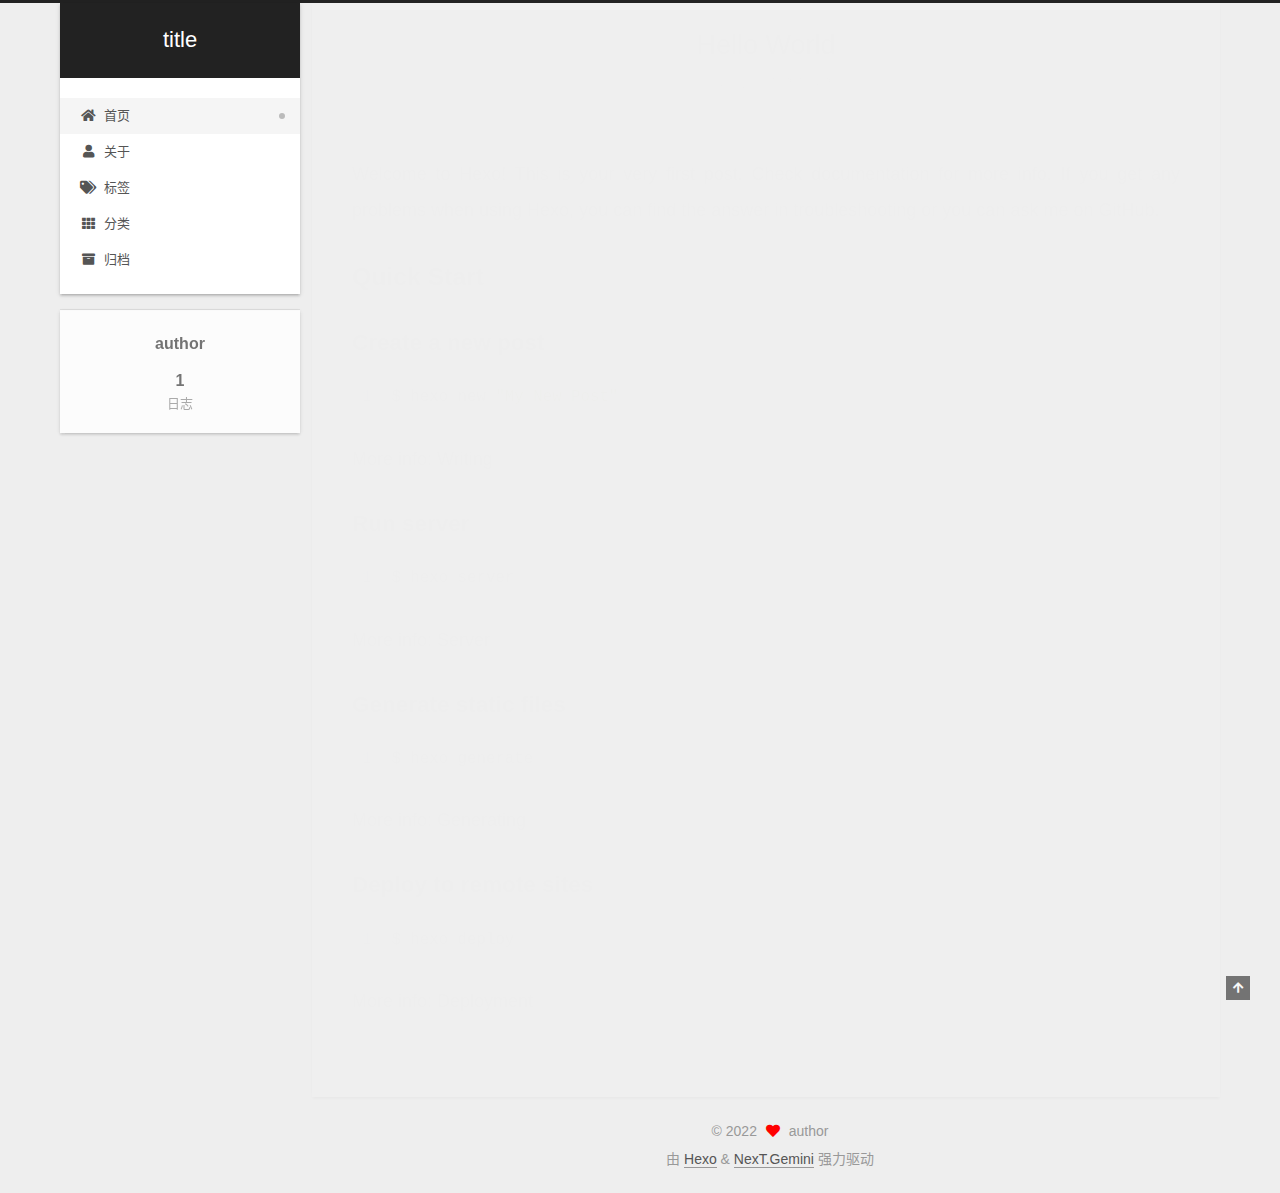
<file: index.html>
<!DOCTYPE html>
<html lang="zh-CN">
<head>
  <meta charset="UTF-8">
<meta name="viewport" content="width=device-width, initial-scale=1, maximum-scale=2">
<meta name="theme-color" content="#222">
<meta name="generator" content="Hexo 6.1.0">
  <link rel="apple-touch-icon" sizes="180x180" href="/images/apple-touch-icon-next.png">
  <link rel="icon" type="image/png" sizes="32x32" href="/images/favicon-32x32-next.png">
  <link rel="icon" type="image/png" sizes="16x16" href="/images/favicon-16x16-next.png">
  <link rel="mask-icon" href="/images/logo.svg" color="#222">

<link rel="stylesheet" href="/css/main.css">


<link rel="stylesheet" href="/lib/font-awesome/css/all.min.css">

<script id="hexo-configurations">
    var NexT = window.NexT || {};
    var CONFIG = {"hostname":"example.com","root":"/","scheme":"Gemini","version":"7.8.0","exturl":false,"sidebar":{"position":"left","display":"post","padding":18,"offset":12,"onmobile":false},"copycode":{"enable":false,"show_result":false,"style":null},"back2top":{"enable":true,"sidebar":false,"scrollpercent":false},"bookmark":{"enable":false,"color":"#222","save":"auto"},"fancybox":false,"mediumzoom":false,"lazyload":false,"pangu":false,"comments":{"style":"tabs","active":null,"storage":true,"lazyload":false,"nav":null},"algolia":{"hits":{"per_page":10},"labels":{"input_placeholder":"Search for Posts","hits_empty":"We didn't find any results for the search: ${query}","hits_stats":"${hits} results found in ${time} ms"}},"localsearch":{"enable":false,"trigger":"auto","top_n_per_article":1,"unescape":false,"preload":false},"motion":{"enable":true,"async":false,"transition":{"post_block":"fadeIn","post_header":"slideDownIn","post_body":"slideDownIn","coll_header":"slideLeftIn","sidebar":"slideUpIn"}}};
  </script>

  <meta property="og:type" content="website">
<meta property="og:title" content="title">
<meta property="og:url" content="http://example.com/index.html">
<meta property="og:site_name" content="title">
<meta property="og:locale" content="zh_CN">
<meta property="article:author" content="author">
<meta name="twitter:card" content="summary">

<link rel="canonical" href="http://example.com/">


<script id="page-configurations">
  // https://hexo.io/docs/variables.html
  CONFIG.page = {
    sidebar: "",
    isHome : true,
    isPost : false,
    lang   : 'zh-CN'
  };
</script>

  <title>title</title>
  






  <noscript>
  <style>
  .use-motion .brand,
  .use-motion .menu-item,
  .sidebar-inner,
  .use-motion .post-block,
  .use-motion .pagination,
  .use-motion .comments,
  .use-motion .post-header,
  .use-motion .post-body,
  .use-motion .collection-header { opacity: initial; }

  .use-motion .site-title,
  .use-motion .site-subtitle {
    opacity: initial;
    top: initial;
  }

  .use-motion .logo-line-before i { left: initial; }
  .use-motion .logo-line-after i { right: initial; }
  </style>
</noscript>

</head>

<body itemscope itemtype="http://schema.org/WebPage">
  <div class="container use-motion">
    <div class="headband"></div>

    <header class="header" itemscope itemtype="http://schema.org/WPHeader">
      <div class="header-inner"><div class="site-brand-container">
  <div class="site-nav-toggle">
    <div class="toggle" aria-label="切换导航栏">
      <span class="toggle-line toggle-line-first"></span>
      <span class="toggle-line toggle-line-middle"></span>
      <span class="toggle-line toggle-line-last"></span>
    </div>
  </div>

  <div class="site-meta">

    <a href="/" class="brand" rel="start">
      <span class="logo-line-before"><i></i></span>
      <h1 class="site-title">title</h1>
      <span class="logo-line-after"><i></i></span>
    </a>
  </div>

  <div class="site-nav-right">
    <div class="toggle popup-trigger">
    </div>
  </div>
</div>




<nav class="site-nav">
  <ul id="menu" class="main-menu menu">
        <li class="menu-item menu-item-home">

    <a href="/" rel="section"><i class="fa fa-home fa-fw"></i>首页</a>

  </li>
        <li class="menu-item menu-item-about">

    <a href="/about/" rel="section"><i class="fa fa-user fa-fw"></i>关于</a>

  </li>
        <li class="menu-item menu-item-tags">

    <a href="/tags/" rel="section"><i class="fa fa-tags fa-fw"></i>标签</a>

  </li>
        <li class="menu-item menu-item-categories">

    <a href="/categories/" rel="section"><i class="fa fa-th fa-fw"></i>分类</a>

  </li>
        <li class="menu-item menu-item-archives">

    <a href="/archives/" rel="section"><i class="fa fa-archive fa-fw"></i>归档</a>

  </li>
  </ul>
</nav>




</div>
    </header>

    
  <div class="back-to-top">
    <i class="fa fa-arrow-up"></i>
    <span>0%</span>
  </div>


    <main class="main">
      <div class="main-inner">
        <div class="content-wrap">
          

          <div class="content index posts-expand">
            
      
  
  
  <article itemscope itemtype="http://schema.org/Article" class="post-block" lang="zh-CN">
    <link itemprop="mainEntityOfPage" href="http://example.com/2022/04/02/hello-world/">

    <span hidden itemprop="author" itemscope itemtype="http://schema.org/Person">
      <meta itemprop="image" content="/images/avatar.gif">
      <meta itemprop="name" content="author">
      <meta itemprop="description" content="">
    </span>

    <span hidden itemprop="publisher" itemscope itemtype="http://schema.org/Organization">
      <meta itemprop="name" content="title">
    </span>
      <header class="post-header">
        <h2 class="post-title" itemprop="name headline">
          
            <a href="/2022/04/02/hello-world/" class="post-title-link" itemprop="url">Hello World</a>
        </h2>

        <div class="post-meta">
            <span class="post-meta-item">
              <span class="post-meta-item-icon">
                <i class="far fa-calendar"></i>
              </span>
              <span class="post-meta-item-text">发表于</span>

              <time title="创建时间：2022-04-02 09:55:11" itemprop="dateCreated datePublished" datetime="2022-04-02T09:55:11+08:00">2022-04-02</time>
            </span>

          

        </div>
      </header>

    
    
    
    <div class="post-body" itemprop="articleBody">

      
          <p>Welcome to <a target="_blank" rel="noopener" href="https://hexo.io/">Hexo</a>! This is your very first post. Check <a target="_blank" rel="noopener" href="https://hexo.io/docs/">documentation</a> for more info. If you get any problems when using Hexo, you can find the answer in <a target="_blank" rel="noopener" href="https://hexo.io/docs/troubleshooting.html">troubleshooting</a> or you can ask me on <a target="_blank" rel="noopener" href="https://github.com/hexojs/hexo/issues">GitHub</a>.</p>
<h2 id="Quick-Start"><a href="#Quick-Start" class="headerlink" title="Quick Start"></a>Quick Start</h2><h3 id="Create-a-new-post"><a href="#Create-a-new-post" class="headerlink" title="Create a new post"></a>Create a new post</h3><figure class="highlight bash"><table><tr><td class="gutter"><pre><span class="line">1</span><br></pre></td><td class="code"><pre><span class="line">$ hexo new <span class="string">&quot;My New Post&quot;</span></span><br></pre></td></tr></table></figure>

<p>More info: <a target="_blank" rel="noopener" href="https://hexo.io/docs/writing.html">Writing</a></p>
<h3 id="Run-server"><a href="#Run-server" class="headerlink" title="Run server"></a>Run server</h3><figure class="highlight bash"><table><tr><td class="gutter"><pre><span class="line">1</span><br></pre></td><td class="code"><pre><span class="line">$ hexo server</span><br></pre></td></tr></table></figure>

<p>More info: <a target="_blank" rel="noopener" href="https://hexo.io/docs/server.html">Server</a></p>
<h3 id="Generate-static-files"><a href="#Generate-static-files" class="headerlink" title="Generate static files"></a>Generate static files</h3><figure class="highlight bash"><table><tr><td class="gutter"><pre><span class="line">1</span><br></pre></td><td class="code"><pre><span class="line">$ hexo generate</span><br></pre></td></tr></table></figure>

<p>More info: <a target="_blank" rel="noopener" href="https://hexo.io/docs/generating.html">Generating</a></p>
<h3 id="Deploy-to-remote-sites"><a href="#Deploy-to-remote-sites" class="headerlink" title="Deploy to remote sites"></a>Deploy to remote sites</h3><figure class="highlight bash"><table><tr><td class="gutter"><pre><span class="line">1</span><br></pre></td><td class="code"><pre><span class="line">$ hexo deploy</span><br></pre></td></tr></table></figure>

<p>More info: <a target="_blank" rel="noopener" href="https://hexo.io/docs/one-command-deployment.html">Deployment</a></p>

      
    </div>

    
    
    
      <footer class="post-footer">
        <div class="post-eof"></div>
      </footer>
  </article>
  
  
  


  



          </div>
          

<script>
  window.addEventListener('tabs:register', () => {
    let { activeClass } = CONFIG.comments;
    if (CONFIG.comments.storage) {
      activeClass = localStorage.getItem('comments_active') || activeClass;
    }
    if (activeClass) {
      let activeTab = document.querySelector(`a[href="#comment-${activeClass}"]`);
      if (activeTab) {
        activeTab.click();
      }
    }
  });
  if (CONFIG.comments.storage) {
    window.addEventListener('tabs:click', event => {
      if (!event.target.matches('.tabs-comment .tab-content .tab-pane')) return;
      let commentClass = event.target.classList[1];
      localStorage.setItem('comments_active', commentClass);
    });
  }
</script>

        </div>
          
  
  <div class="toggle sidebar-toggle">
    <span class="toggle-line toggle-line-first"></span>
    <span class="toggle-line toggle-line-middle"></span>
    <span class="toggle-line toggle-line-last"></span>
  </div>

  <aside class="sidebar">
    <div class="sidebar-inner">

      <ul class="sidebar-nav motion-element">
        <li class="sidebar-nav-toc">
          文章目录
        </li>
        <li class="sidebar-nav-overview">
          站点概览
        </li>
      </ul>

      <!--noindex-->
      <div class="post-toc-wrap sidebar-panel">
      </div>
      <!--/noindex-->

      <div class="site-overview-wrap sidebar-panel">
        <div class="site-author motion-element" itemprop="author" itemscope itemtype="http://schema.org/Person">
  <p class="site-author-name" itemprop="name">author</p>
  <div class="site-description" itemprop="description"></div>
</div>
<div class="site-state-wrap motion-element">
  <nav class="site-state">
      <div class="site-state-item site-state-posts">
          <a href="/archives/">
        
          <span class="site-state-item-count">1</span>
          <span class="site-state-item-name">日志</span>
        </a>
      </div>
  </nav>
</div>



      </div>

    </div>
  </aside>
  <div id="sidebar-dimmer"></div>


      </div>
    </main>

    <footer class="footer">
      <div class="footer-inner">
        

        

<div class="copyright">
  
  &copy; 
  <span itemprop="copyrightYear">2022</span>
  <span class="with-love">
    <i class="fa fa-heart"></i>
  </span>
  <span class="author" itemprop="copyrightHolder">author</span>
</div>
  <div class="powered-by">由 <a href="https://hexo.io/" class="theme-link" rel="noopener" target="_blank">Hexo</a> & <a href="https://theme-next.org/" class="theme-link" rel="noopener" target="_blank">NexT.Gemini</a> 强力驱动
  </div>

        








      </div>
    </footer>
  </div>

  
  <script src="/lib/anime.min.js"></script>
  <script src="/lib/velocity/velocity.min.js"></script>
  <script src="/lib/velocity/velocity.ui.min.js"></script>

<script src="/js/utils.js"></script>

<script src="/js/motion.js"></script>


<script src="/js/schemes/pisces.js"></script>


<script src="/js/next-boot.js"></script>




  















  

  

</body>
</html>
</file>
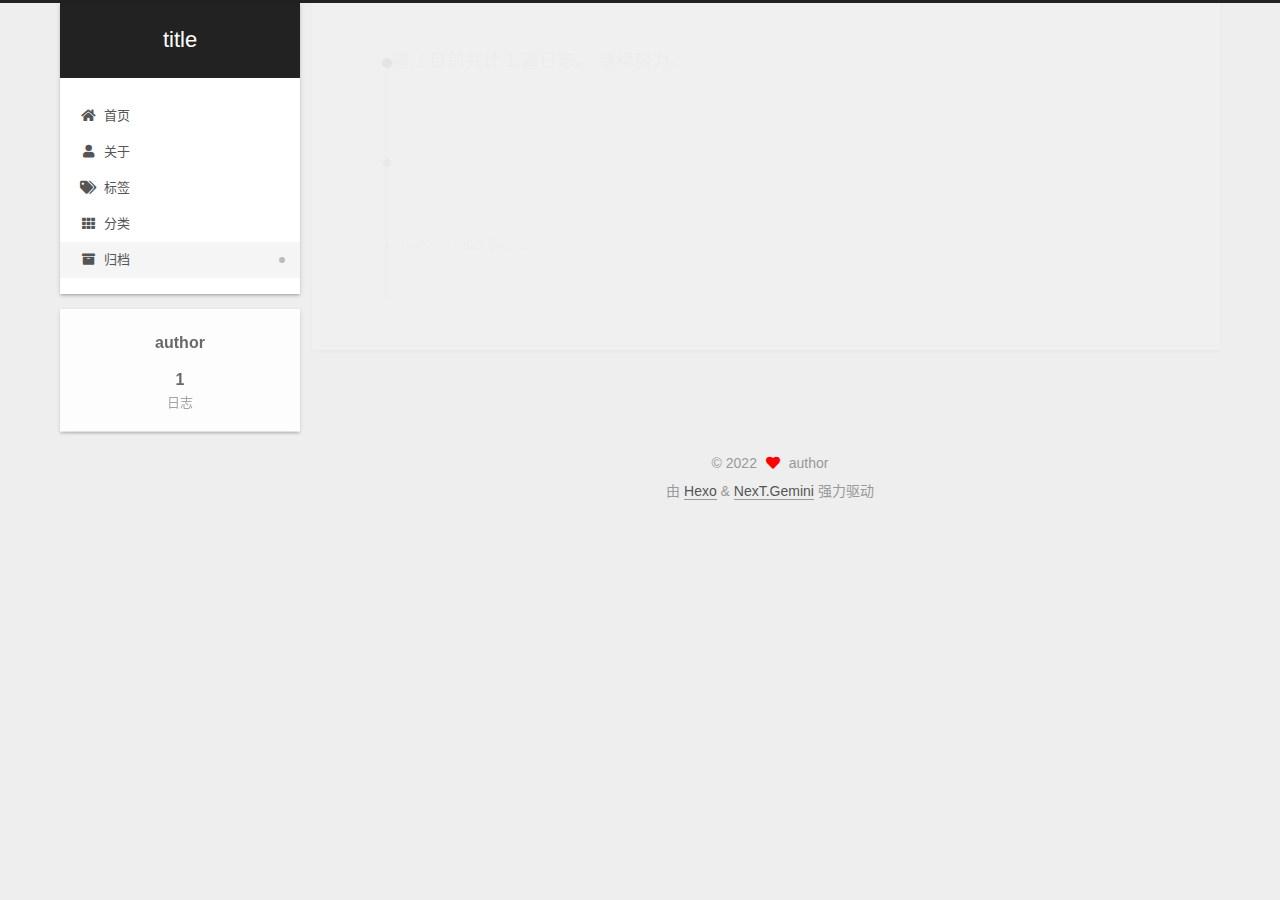
<file: archives/index.html>
<!DOCTYPE html>
<html lang="zh-CN">
<head>
  <meta charset="UTF-8">
<meta name="viewport" content="width=device-width, initial-scale=1, maximum-scale=2">
<meta name="theme-color" content="#222">
<meta name="generator" content="Hexo 6.1.0">
  <link rel="apple-touch-icon" sizes="180x180" href="/images/apple-touch-icon-next.png">
  <link rel="icon" type="image/png" sizes="32x32" href="/images/favicon-32x32-next.png">
  <link rel="icon" type="image/png" sizes="16x16" href="/images/favicon-16x16-next.png">
  <link rel="mask-icon" href="/images/logo.svg" color="#222">

<link rel="stylesheet" href="/css/main.css">


<link rel="stylesheet" href="/lib/font-awesome/css/all.min.css">

<script id="hexo-configurations">
    var NexT = window.NexT || {};
    var CONFIG = {"hostname":"example.com","root":"/","scheme":"Gemini","version":"7.8.0","exturl":false,"sidebar":{"position":"left","display":"post","padding":18,"offset":12,"onmobile":false},"copycode":{"enable":false,"show_result":false,"style":null},"back2top":{"enable":true,"sidebar":false,"scrollpercent":false},"bookmark":{"enable":false,"color":"#222","save":"auto"},"fancybox":false,"mediumzoom":false,"lazyload":false,"pangu":false,"comments":{"style":"tabs","active":null,"storage":true,"lazyload":false,"nav":null},"algolia":{"hits":{"per_page":10},"labels":{"input_placeholder":"Search for Posts","hits_empty":"We didn't find any results for the search: ${query}","hits_stats":"${hits} results found in ${time} ms"}},"localsearch":{"enable":false,"trigger":"auto","top_n_per_article":1,"unescape":false,"preload":false},"motion":{"enable":true,"async":false,"transition":{"post_block":"fadeIn","post_header":"slideDownIn","post_body":"slideDownIn","coll_header":"slideLeftIn","sidebar":"slideUpIn"}}};
  </script>

  <meta property="og:type" content="website">
<meta property="og:title" content="title">
<meta property="og:url" content="http://example.com/archives/index.html">
<meta property="og:site_name" content="title">
<meta property="og:locale" content="zh_CN">
<meta property="article:author" content="author">
<meta name="twitter:card" content="summary">

<link rel="canonical" href="http://example.com/archives/">


<script id="page-configurations">
  // https://hexo.io/docs/variables.html
  CONFIG.page = {
    sidebar: "",
    isHome : false,
    isPost : false,
    lang   : 'zh-CN'
  };
</script>

  <title>归档 | title</title>
  






  <noscript>
  <style>
  .use-motion .brand,
  .use-motion .menu-item,
  .sidebar-inner,
  .use-motion .post-block,
  .use-motion .pagination,
  .use-motion .comments,
  .use-motion .post-header,
  .use-motion .post-body,
  .use-motion .collection-header { opacity: initial; }

  .use-motion .site-title,
  .use-motion .site-subtitle {
    opacity: initial;
    top: initial;
  }

  .use-motion .logo-line-before i { left: initial; }
  .use-motion .logo-line-after i { right: initial; }
  </style>
</noscript>

</head>

<body itemscope itemtype="http://schema.org/WebPage">
  <div class="container use-motion">
    <div class="headband"></div>

    <header class="header" itemscope itemtype="http://schema.org/WPHeader">
      <div class="header-inner"><div class="site-brand-container">
  <div class="site-nav-toggle">
    <div class="toggle" aria-label="切换导航栏">
      <span class="toggle-line toggle-line-first"></span>
      <span class="toggle-line toggle-line-middle"></span>
      <span class="toggle-line toggle-line-last"></span>
    </div>
  </div>

  <div class="site-meta">

    <a href="/" class="brand" rel="start">
      <span class="logo-line-before"><i></i></span>
      <h1 class="site-title">title</h1>
      <span class="logo-line-after"><i></i></span>
    </a>
  </div>

  <div class="site-nav-right">
    <div class="toggle popup-trigger">
    </div>
  </div>
</div>




<nav class="site-nav">
  <ul id="menu" class="main-menu menu">
        <li class="menu-item menu-item-home">

    <a href="/" rel="section"><i class="fa fa-home fa-fw"></i>首页</a>

  </li>
        <li class="menu-item menu-item-about">

    <a href="/about/" rel="section"><i class="fa fa-user fa-fw"></i>关于</a>

  </li>
        <li class="menu-item menu-item-tags">

    <a href="/tags/" rel="section"><i class="fa fa-tags fa-fw"></i>标签</a>

  </li>
        <li class="menu-item menu-item-categories">

    <a href="/categories/" rel="section"><i class="fa fa-th fa-fw"></i>分类</a>

  </li>
        <li class="menu-item menu-item-archives">

    <a href="/archives/" rel="section"><i class="fa fa-archive fa-fw"></i>归档</a>

  </li>
  </ul>
</nav>




</div>
    </header>

    
  <div class="back-to-top">
    <i class="fa fa-arrow-up"></i>
    <span>0%</span>
  </div>


    <main class="main">
      <div class="main-inner">
        <div class="content-wrap">
          

          <div class="content archive">
            

  
  
  
  <div class="post-block">
    <div class="posts-collapse">
      <div class="collection-title">
        <span class="collection-header">嗯..! 目前共计 1 篇日志。 继续努力。</span>
      </div>

      
    <div class="collection-year">
      <span class="collection-header">2022</span>
    </div>

  <article itemscope itemtype="http://schema.org/Article">
    <header class="post-header">

      <div class="post-meta">
        <time itemprop="dateCreated"
              datetime="2022-04-02T09:55:11+08:00"
              content="2022-04-02">
          04-02
        </time>
      </div>

      <div class="post-title">
          <a class="post-title-link" href="/2022/04/02/hello-world/" itemprop="url">
            <span itemprop="name">Hello World</span>
          </a>
      </div>

    </header>
  </article>


    </div>
  </div>
  
  
  

  



          </div>
          

<script>
  window.addEventListener('tabs:register', () => {
    let { activeClass } = CONFIG.comments;
    if (CONFIG.comments.storage) {
      activeClass = localStorage.getItem('comments_active') || activeClass;
    }
    if (activeClass) {
      let activeTab = document.querySelector(`a[href="#comment-${activeClass}"]`);
      if (activeTab) {
        activeTab.click();
      }
    }
  });
  if (CONFIG.comments.storage) {
    window.addEventListener('tabs:click', event => {
      if (!event.target.matches('.tabs-comment .tab-content .tab-pane')) return;
      let commentClass = event.target.classList[1];
      localStorage.setItem('comments_active', commentClass);
    });
  }
</script>

        </div>
          
  
  <div class="toggle sidebar-toggle">
    <span class="toggle-line toggle-line-first"></span>
    <span class="toggle-line toggle-line-middle"></span>
    <span class="toggle-line toggle-line-last"></span>
  </div>

  <aside class="sidebar">
    <div class="sidebar-inner">

      <ul class="sidebar-nav motion-element">
        <li class="sidebar-nav-toc">
          文章目录
        </li>
        <li class="sidebar-nav-overview">
          站点概览
        </li>
      </ul>

      <!--noindex-->
      <div class="post-toc-wrap sidebar-panel">
      </div>
      <!--/noindex-->

      <div class="site-overview-wrap sidebar-panel">
        <div class="site-author motion-element" itemprop="author" itemscope itemtype="http://schema.org/Person">
  <p class="site-author-name" itemprop="name">author</p>
  <div class="site-description" itemprop="description"></div>
</div>
<div class="site-state-wrap motion-element">
  <nav class="site-state">
      <div class="site-state-item site-state-posts">
          <a href="/archives/">
        
          <span class="site-state-item-count">1</span>
          <span class="site-state-item-name">日志</span>
        </a>
      </div>
  </nav>
</div>



      </div>

    </div>
  </aside>
  <div id="sidebar-dimmer"></div>


      </div>
    </main>

    <footer class="footer">
      <div class="footer-inner">
        

        

<div class="copyright">
  
  &copy; 
  <span itemprop="copyrightYear">2022</span>
  <span class="with-love">
    <i class="fa fa-heart"></i>
  </span>
  <span class="author" itemprop="copyrightHolder">author</span>
</div>
  <div class="powered-by">由 <a href="https://hexo.io/" class="theme-link" rel="noopener" target="_blank">Hexo</a> & <a href="https://theme-next.org/" class="theme-link" rel="noopener" target="_blank">NexT.Gemini</a> 强力驱动
  </div>

        








      </div>
    </footer>
  </div>

  
  <script src="/lib/anime.min.js"></script>
  <script src="/lib/velocity/velocity.min.js"></script>
  <script src="/lib/velocity/velocity.ui.min.js"></script>

<script src="/js/utils.js"></script>

<script src="/js/motion.js"></script>


<script src="/js/schemes/pisces.js"></script>


<script src="/js/next-boot.js"></script>




  















  

  

</body>
</html>
</file>
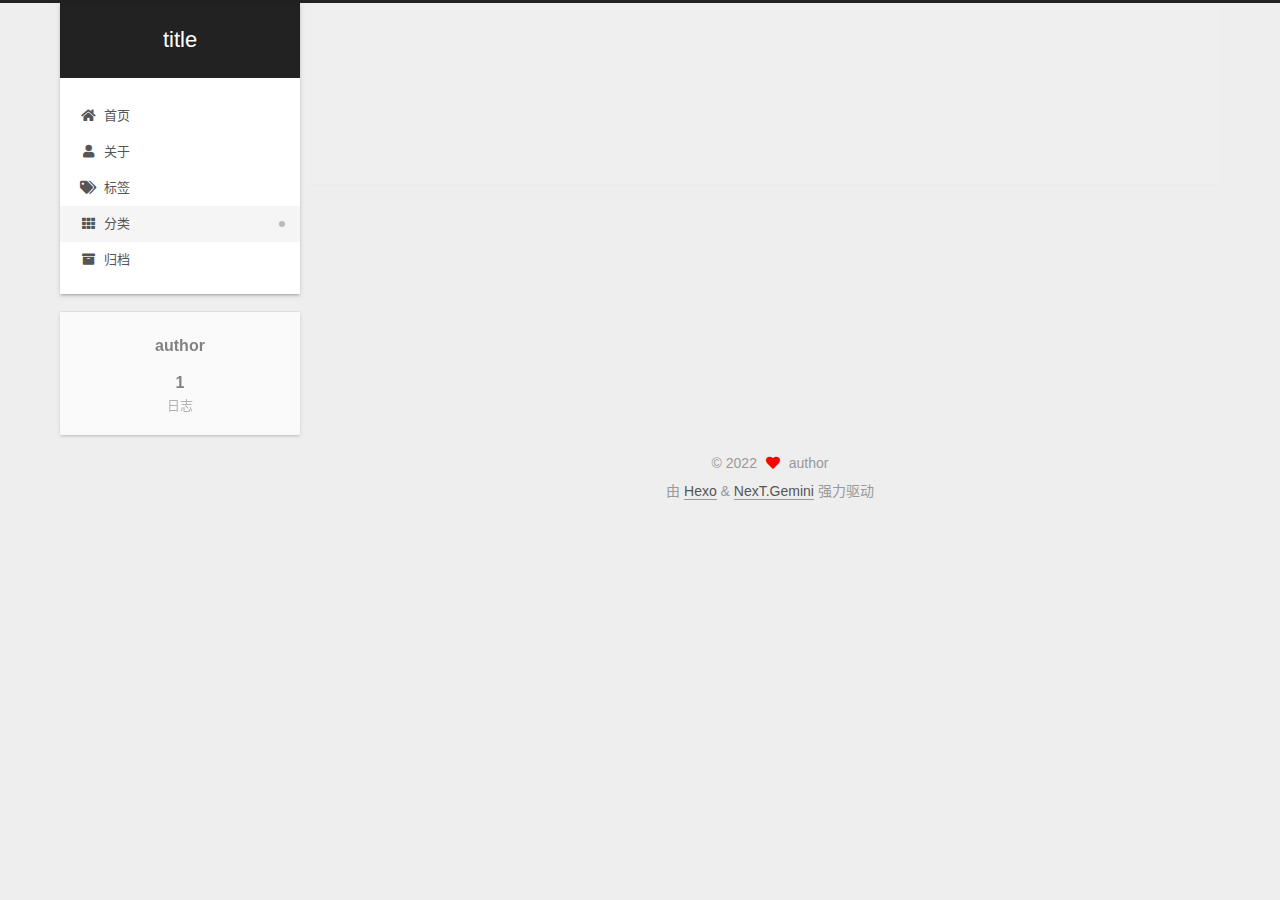
<file: categories/index.html>
<!DOCTYPE html>
<html lang="zh-CN">
<head>
  <meta charset="UTF-8">
<meta name="viewport" content="width=device-width, initial-scale=1, maximum-scale=2">
<meta name="theme-color" content="#222">
<meta name="generator" content="Hexo 6.1.0">
  <link rel="apple-touch-icon" sizes="180x180" href="/images/apple-touch-icon-next.png">
  <link rel="icon" type="image/png" sizes="32x32" href="/images/favicon-32x32-next.png">
  <link rel="icon" type="image/png" sizes="16x16" href="/images/favicon-16x16-next.png">
  <link rel="mask-icon" href="/images/logo.svg" color="#222">

<link rel="stylesheet" href="/css/main.css">


<link rel="stylesheet" href="/lib/font-awesome/css/all.min.css">

<script id="hexo-configurations">
    var NexT = window.NexT || {};
    var CONFIG = {"hostname":"example.com","root":"/","scheme":"Gemini","version":"7.8.0","exturl":false,"sidebar":{"position":"left","display":"post","padding":18,"offset":12,"onmobile":false},"copycode":{"enable":false,"show_result":false,"style":null},"back2top":{"enable":true,"sidebar":false,"scrollpercent":false},"bookmark":{"enable":false,"color":"#222","save":"auto"},"fancybox":false,"mediumzoom":false,"lazyload":false,"pangu":false,"comments":{"style":"tabs","active":null,"storage":true,"lazyload":false,"nav":null},"algolia":{"hits":{"per_page":10},"labels":{"input_placeholder":"Search for Posts","hits_empty":"We didn't find any results for the search: ${query}","hits_stats":"${hits} results found in ${time} ms"}},"localsearch":{"enable":false,"trigger":"auto","top_n_per_article":1,"unescape":false,"preload":false},"motion":{"enable":true,"async":false,"transition":{"post_block":"fadeIn","post_header":"slideDownIn","post_body":"slideDownIn","coll_header":"slideLeftIn","sidebar":"slideUpIn"}}};
  </script>

  <meta property="og:type" content="website">
<meta property="og:title" content="categories">
<meta property="og:url" content="http://example.com/categories/index.html">
<meta property="og:site_name" content="title">
<meta property="og:locale" content="zh_CN">
<meta property="article:published_time" content="2022-04-03T14:11:44.000Z">
<meta property="article:modified_time" content="2022-04-03T14:11:44.204Z">
<meta property="article:author" content="author">
<meta name="twitter:card" content="summary">

<link rel="canonical" href="http://example.com/categories/">


<script id="page-configurations">
  // https://hexo.io/docs/variables.html
  CONFIG.page = {
    sidebar: "",
    isHome : false,
    isPost : false,
    lang   : 'zh-CN'
  };
</script>

  <title>categories | title
</title>
  






  <noscript>
  <style>
  .use-motion .brand,
  .use-motion .menu-item,
  .sidebar-inner,
  .use-motion .post-block,
  .use-motion .pagination,
  .use-motion .comments,
  .use-motion .post-header,
  .use-motion .post-body,
  .use-motion .collection-header { opacity: initial; }

  .use-motion .site-title,
  .use-motion .site-subtitle {
    opacity: initial;
    top: initial;
  }

  .use-motion .logo-line-before i { left: initial; }
  .use-motion .logo-line-after i { right: initial; }
  </style>
</noscript>

</head>

<body itemscope itemtype="http://schema.org/WebPage">
  <div class="container use-motion">
    <div class="headband"></div>

    <header class="header" itemscope itemtype="http://schema.org/WPHeader">
      <div class="header-inner"><div class="site-brand-container">
  <div class="site-nav-toggle">
    <div class="toggle" aria-label="切换导航栏">
      <span class="toggle-line toggle-line-first"></span>
      <span class="toggle-line toggle-line-middle"></span>
      <span class="toggle-line toggle-line-last"></span>
    </div>
  </div>

  <div class="site-meta">

    <a href="/" class="brand" rel="start">
      <span class="logo-line-before"><i></i></span>
      <h1 class="site-title">title</h1>
      <span class="logo-line-after"><i></i></span>
    </a>
  </div>

  <div class="site-nav-right">
    <div class="toggle popup-trigger">
    </div>
  </div>
</div>




<nav class="site-nav">
  <ul id="menu" class="main-menu menu">
        <li class="menu-item menu-item-home">

    <a href="/" rel="section"><i class="fa fa-home fa-fw"></i>首页</a>

  </li>
        <li class="menu-item menu-item-about">

    <a href="/about/" rel="section"><i class="fa fa-user fa-fw"></i>关于</a>

  </li>
        <li class="menu-item menu-item-tags">

    <a href="/tags/" rel="section"><i class="fa fa-tags fa-fw"></i>标签</a>

  </li>
        <li class="menu-item menu-item-categories">

    <a href="/categories/" rel="section"><i class="fa fa-th fa-fw"></i>分类</a>

  </li>
        <li class="menu-item menu-item-archives">

    <a href="/archives/" rel="section"><i class="fa fa-archive fa-fw"></i>归档</a>

  </li>
  </ul>
</nav>




</div>
    </header>

    
  <div class="back-to-top">
    <i class="fa fa-arrow-up"></i>
    <span>0%</span>
  </div>


    <main class="main">
      <div class="main-inner">
        <div class="content-wrap">
          
  
  

          <div class="content page posts-expand">
            

    
    
    
    <div class="post-block" lang="zh-CN">
      <header class="post-header">

<h1 class="post-title" itemprop="name headline">categories
</h1>

<div class="post-meta">
  

</div>

</header>

      
      
      
      <div class="post-body">
          
      </div>
      
      
      
    </div>
    

    
    
    


          </div>
          

<script>
  window.addEventListener('tabs:register', () => {
    let { activeClass } = CONFIG.comments;
    if (CONFIG.comments.storage) {
      activeClass = localStorage.getItem('comments_active') || activeClass;
    }
    if (activeClass) {
      let activeTab = document.querySelector(`a[href="#comment-${activeClass}"]`);
      if (activeTab) {
        activeTab.click();
      }
    }
  });
  if (CONFIG.comments.storage) {
    window.addEventListener('tabs:click', event => {
      if (!event.target.matches('.tabs-comment .tab-content .tab-pane')) return;
      let commentClass = event.target.classList[1];
      localStorage.setItem('comments_active', commentClass);
    });
  }
</script>

        </div>
          
  
  <div class="toggle sidebar-toggle">
    <span class="toggle-line toggle-line-first"></span>
    <span class="toggle-line toggle-line-middle"></span>
    <span class="toggle-line toggle-line-last"></span>
  </div>

  <aside class="sidebar">
    <div class="sidebar-inner">

      <ul class="sidebar-nav motion-element">
        <li class="sidebar-nav-toc">
          文章目录
        </li>
        <li class="sidebar-nav-overview">
          站点概览
        </li>
      </ul>

      <!--noindex-->
      <div class="post-toc-wrap sidebar-panel">
      </div>
      <!--/noindex-->

      <div class="site-overview-wrap sidebar-panel">
        <div class="site-author motion-element" itemprop="author" itemscope itemtype="http://schema.org/Person">
  <p class="site-author-name" itemprop="name">author</p>
  <div class="site-description" itemprop="description"></div>
</div>
<div class="site-state-wrap motion-element">
  <nav class="site-state">
      <div class="site-state-item site-state-posts">
          <a href="/archives/">
        
          <span class="site-state-item-count">1</span>
          <span class="site-state-item-name">日志</span>
        </a>
      </div>
  </nav>
</div>



      </div>

    </div>
  </aside>
  <div id="sidebar-dimmer"></div>


      </div>
    </main>

    <footer class="footer">
      <div class="footer-inner">
        

        

<div class="copyright">
  
  &copy; 
  <span itemprop="copyrightYear">2022</span>
  <span class="with-love">
    <i class="fa fa-heart"></i>
  </span>
  <span class="author" itemprop="copyrightHolder">author</span>
</div>
  <div class="powered-by">由 <a href="https://hexo.io/" class="theme-link" rel="noopener" target="_blank">Hexo</a> & <a href="https://theme-next.org/" class="theme-link" rel="noopener" target="_blank">NexT.Gemini</a> 强力驱动
  </div>

        








      </div>
    </footer>
  </div>

  
  <script src="/lib/anime.min.js"></script>
  <script src="/lib/velocity/velocity.min.js"></script>
  <script src="/lib/velocity/velocity.ui.min.js"></script>

<script src="/js/utils.js"></script>

<script src="/js/motion.js"></script>


<script src="/js/schemes/pisces.js"></script>


<script src="/js/next-boot.js"></script>




  















  

  

</body>
</html>
</file>
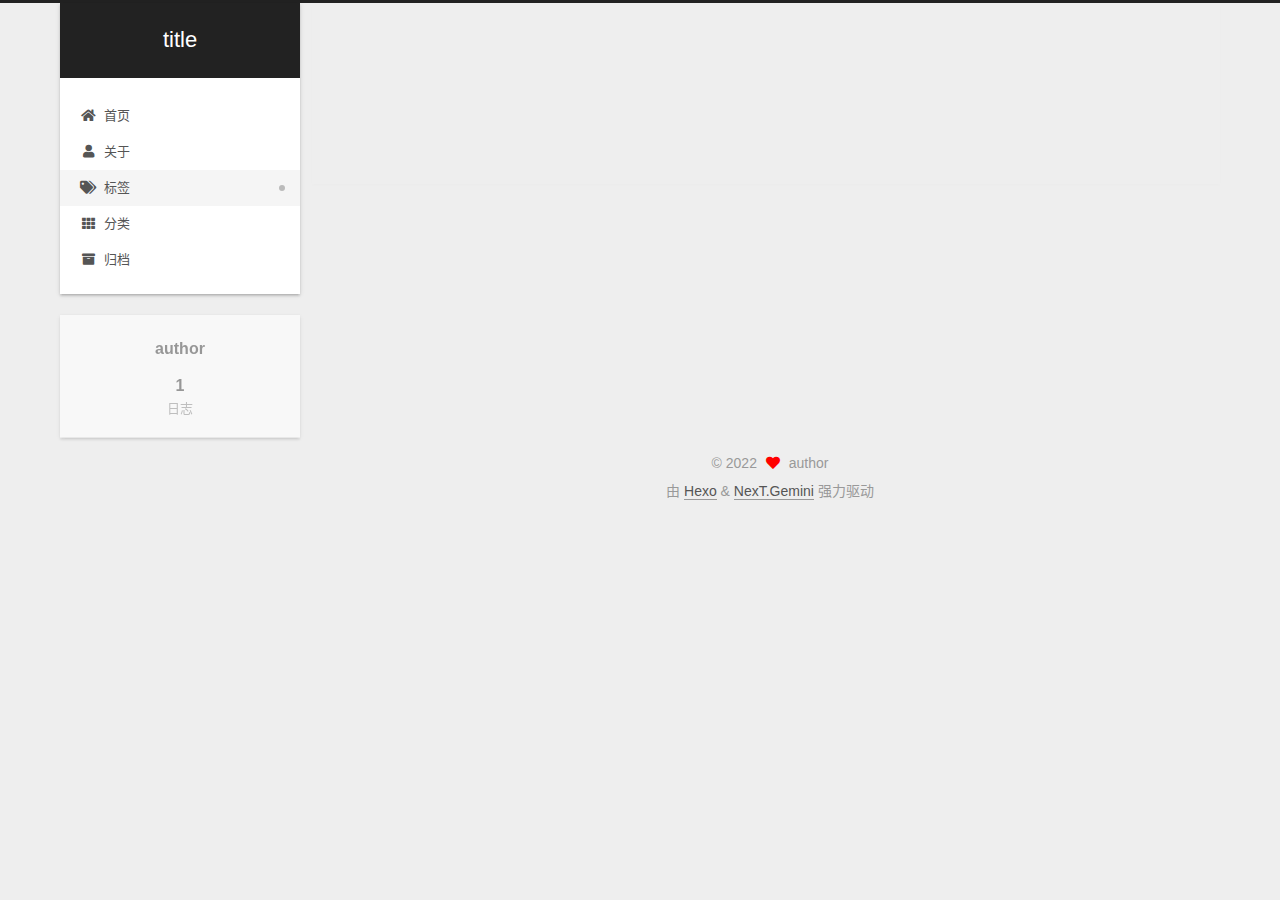
<file: tags/index.html>
<!DOCTYPE html>
<html lang="zh-CN">
<head>
  <meta charset="UTF-8">
<meta name="viewport" content="width=device-width, initial-scale=1, maximum-scale=2">
<meta name="theme-color" content="#222">
<meta name="generator" content="Hexo 6.1.0">
  <link rel="apple-touch-icon" sizes="180x180" href="/images/apple-touch-icon-next.png">
  <link rel="icon" type="image/png" sizes="32x32" href="/images/favicon-32x32-next.png">
  <link rel="icon" type="image/png" sizes="16x16" href="/images/favicon-16x16-next.png">
  <link rel="mask-icon" href="/images/logo.svg" color="#222">

<link rel="stylesheet" href="/css/main.css">


<link rel="stylesheet" href="/lib/font-awesome/css/all.min.css">

<script id="hexo-configurations">
    var NexT = window.NexT || {};
    var CONFIG = {"hostname":"example.com","root":"/","scheme":"Gemini","version":"7.8.0","exturl":false,"sidebar":{"position":"left","display":"post","padding":18,"offset":12,"onmobile":false},"copycode":{"enable":false,"show_result":false,"style":null},"back2top":{"enable":true,"sidebar":false,"scrollpercent":false},"bookmark":{"enable":false,"color":"#222","save":"auto"},"fancybox":false,"mediumzoom":false,"lazyload":false,"pangu":false,"comments":{"style":"tabs","active":null,"storage":true,"lazyload":false,"nav":null},"algolia":{"hits":{"per_page":10},"labels":{"input_placeholder":"Search for Posts","hits_empty":"We didn't find any results for the search: ${query}","hits_stats":"${hits} results found in ${time} ms"}},"localsearch":{"enable":false,"trigger":"auto","top_n_per_article":1,"unescape":false,"preload":false},"motion":{"enable":true,"async":false,"transition":{"post_block":"fadeIn","post_header":"slideDownIn","post_body":"slideDownIn","coll_header":"slideLeftIn","sidebar":"slideUpIn"}}};
  </script>

  <meta property="og:type" content="website">
<meta property="og:title" content="tags">
<meta property="og:url" content="http://example.com/tags/index.html">
<meta property="og:site_name" content="title">
<meta property="og:locale" content="zh_CN">
<meta property="article:published_time" content="2022-04-03T14:12:04.000Z">
<meta property="article:modified_time" content="2022-04-03T14:12:04.648Z">
<meta property="article:author" content="author">
<meta name="twitter:card" content="summary">

<link rel="canonical" href="http://example.com/tags/">


<script id="page-configurations">
  // https://hexo.io/docs/variables.html
  CONFIG.page = {
    sidebar: "",
    isHome : false,
    isPost : false,
    lang   : 'zh-CN'
  };
</script>

  <title>tags | title
</title>
  






  <noscript>
  <style>
  .use-motion .brand,
  .use-motion .menu-item,
  .sidebar-inner,
  .use-motion .post-block,
  .use-motion .pagination,
  .use-motion .comments,
  .use-motion .post-header,
  .use-motion .post-body,
  .use-motion .collection-header { opacity: initial; }

  .use-motion .site-title,
  .use-motion .site-subtitle {
    opacity: initial;
    top: initial;
  }

  .use-motion .logo-line-before i { left: initial; }
  .use-motion .logo-line-after i { right: initial; }
  </style>
</noscript>

</head>

<body itemscope itemtype="http://schema.org/WebPage">
  <div class="container use-motion">
    <div class="headband"></div>

    <header class="header" itemscope itemtype="http://schema.org/WPHeader">
      <div class="header-inner"><div class="site-brand-container">
  <div class="site-nav-toggle">
    <div class="toggle" aria-label="切换导航栏">
      <span class="toggle-line toggle-line-first"></span>
      <span class="toggle-line toggle-line-middle"></span>
      <span class="toggle-line toggle-line-last"></span>
    </div>
  </div>

  <div class="site-meta">

    <a href="/" class="brand" rel="start">
      <span class="logo-line-before"><i></i></span>
      <h1 class="site-title">title</h1>
      <span class="logo-line-after"><i></i></span>
    </a>
  </div>

  <div class="site-nav-right">
    <div class="toggle popup-trigger">
    </div>
  </div>
</div>




<nav class="site-nav">
  <ul id="menu" class="main-menu menu">
        <li class="menu-item menu-item-home">

    <a href="/" rel="section"><i class="fa fa-home fa-fw"></i>首页</a>

  </li>
        <li class="menu-item menu-item-about">

    <a href="/about/" rel="section"><i class="fa fa-user fa-fw"></i>关于</a>

  </li>
        <li class="menu-item menu-item-tags">

    <a href="/tags/" rel="section"><i class="fa fa-tags fa-fw"></i>标签</a>

  </li>
        <li class="menu-item menu-item-categories">

    <a href="/categories/" rel="section"><i class="fa fa-th fa-fw"></i>分类</a>

  </li>
        <li class="menu-item menu-item-archives">

    <a href="/archives/" rel="section"><i class="fa fa-archive fa-fw"></i>归档</a>

  </li>
  </ul>
</nav>




</div>
    </header>

    
  <div class="back-to-top">
    <i class="fa fa-arrow-up"></i>
    <span>0%</span>
  </div>


    <main class="main">
      <div class="main-inner">
        <div class="content-wrap">
          
  
  

          <div class="content page posts-expand">
            

    
    
    
    <div class="post-block" lang="zh-CN">
      <header class="post-header">

<h1 class="post-title" itemprop="name headline">tags
</h1>

<div class="post-meta">
  

</div>

</header>

      
      
      
      <div class="post-body">
          
      </div>
      
      
      
    </div>
    

    
    
    


          </div>
          

<script>
  window.addEventListener('tabs:register', () => {
    let { activeClass } = CONFIG.comments;
    if (CONFIG.comments.storage) {
      activeClass = localStorage.getItem('comments_active') || activeClass;
    }
    if (activeClass) {
      let activeTab = document.querySelector(`a[href="#comment-${activeClass}"]`);
      if (activeTab) {
        activeTab.click();
      }
    }
  });
  if (CONFIG.comments.storage) {
    window.addEventListener('tabs:click', event => {
      if (!event.target.matches('.tabs-comment .tab-content .tab-pane')) return;
      let commentClass = event.target.classList[1];
      localStorage.setItem('comments_active', commentClass);
    });
  }
</script>

        </div>
          
  
  <div class="toggle sidebar-toggle">
    <span class="toggle-line toggle-line-first"></span>
    <span class="toggle-line toggle-line-middle"></span>
    <span class="toggle-line toggle-line-last"></span>
  </div>

  <aside class="sidebar">
    <div class="sidebar-inner">

      <ul class="sidebar-nav motion-element">
        <li class="sidebar-nav-toc">
          文章目录
        </li>
        <li class="sidebar-nav-overview">
          站点概览
        </li>
      </ul>

      <!--noindex-->
      <div class="post-toc-wrap sidebar-panel">
      </div>
      <!--/noindex-->

      <div class="site-overview-wrap sidebar-panel">
        <div class="site-author motion-element" itemprop="author" itemscope itemtype="http://schema.org/Person">
  <p class="site-author-name" itemprop="name">author</p>
  <div class="site-description" itemprop="description"></div>
</div>
<div class="site-state-wrap motion-element">
  <nav class="site-state">
      <div class="site-state-item site-state-posts">
          <a href="/archives/">
        
          <span class="site-state-item-count">1</span>
          <span class="site-state-item-name">日志</span>
        </a>
      </div>
  </nav>
</div>



      </div>

    </div>
  </aside>
  <div id="sidebar-dimmer"></div>


      </div>
    </main>

    <footer class="footer">
      <div class="footer-inner">
        

        

<div class="copyright">
  
  &copy; 
  <span itemprop="copyrightYear">2022</span>
  <span class="with-love">
    <i class="fa fa-heart"></i>
  </span>
  <span class="author" itemprop="copyrightHolder">author</span>
</div>
  <div class="powered-by">由 <a href="https://hexo.io/" class="theme-link" rel="noopener" target="_blank">Hexo</a> & <a href="https://theme-next.org/" class="theme-link" rel="noopener" target="_blank">NexT.Gemini</a> 强力驱动
  </div>

        








      </div>
    </footer>
  </div>

  
  <script src="/lib/anime.min.js"></script>
  <script src="/lib/velocity/velocity.min.js"></script>
  <script src="/lib/velocity/velocity.ui.min.js"></script>

<script src="/js/utils.js"></script>

<script src="/js/motion.js"></script>


<script src="/js/schemes/pisces.js"></script>


<script src="/js/next-boot.js"></script>




  















  

  

</body>
</html>
</file>
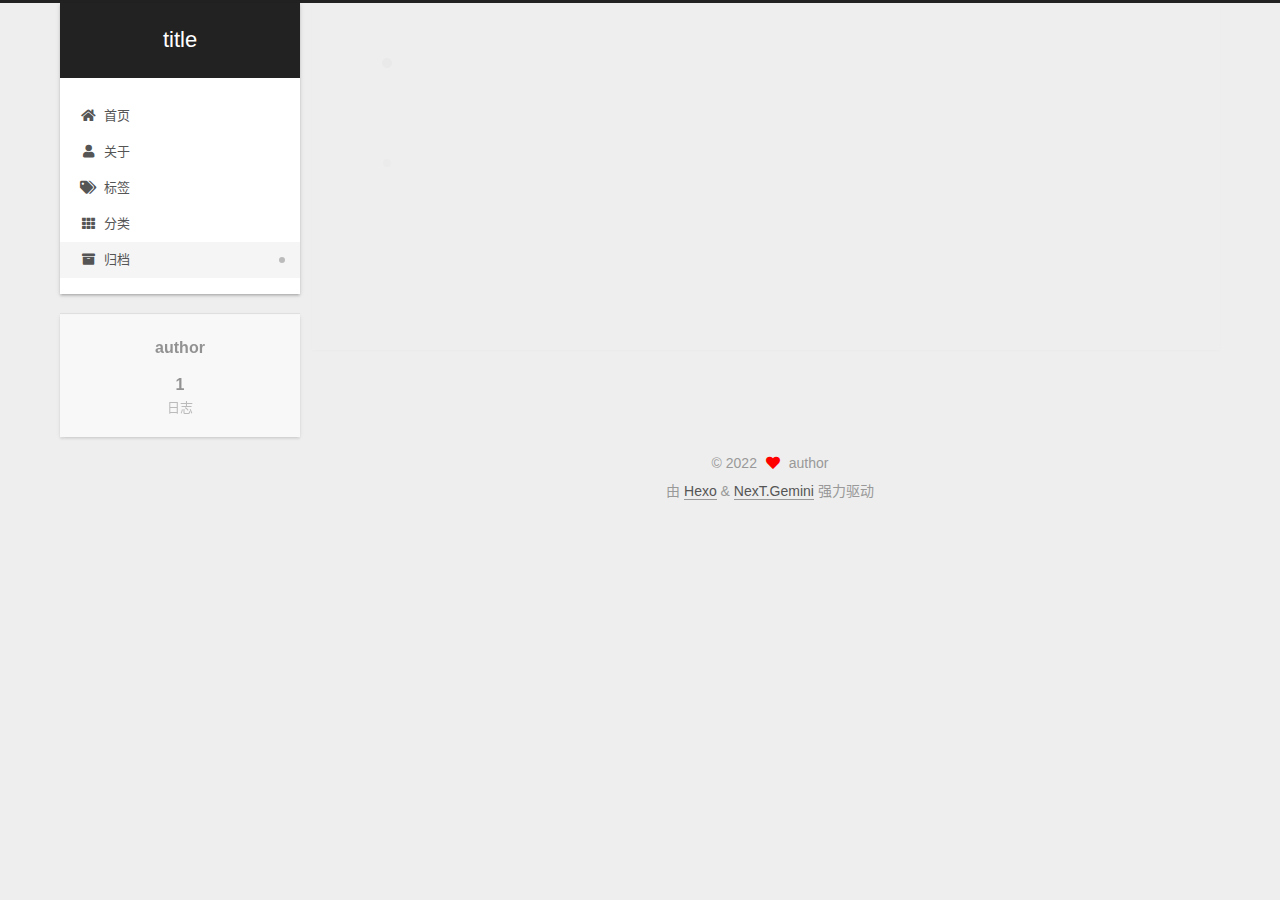
<file: archives/2022/index.html>
<!DOCTYPE html>
<html lang="zh-CN">
<head>
  <meta charset="UTF-8">
<meta name="viewport" content="width=device-width, initial-scale=1, maximum-scale=2">
<meta name="theme-color" content="#222">
<meta name="generator" content="Hexo 6.1.0">
  <link rel="apple-touch-icon" sizes="180x180" href="/images/apple-touch-icon-next.png">
  <link rel="icon" type="image/png" sizes="32x32" href="/images/favicon-32x32-next.png">
  <link rel="icon" type="image/png" sizes="16x16" href="/images/favicon-16x16-next.png">
  <link rel="mask-icon" href="/images/logo.svg" color="#222">

<link rel="stylesheet" href="/css/main.css">


<link rel="stylesheet" href="/lib/font-awesome/css/all.min.css">

<script id="hexo-configurations">
    var NexT = window.NexT || {};
    var CONFIG = {"hostname":"example.com","root":"/","scheme":"Gemini","version":"7.8.0","exturl":false,"sidebar":{"position":"left","display":"post","padding":18,"offset":12,"onmobile":false},"copycode":{"enable":false,"show_result":false,"style":null},"back2top":{"enable":true,"sidebar":false,"scrollpercent":false},"bookmark":{"enable":false,"color":"#222","save":"auto"},"fancybox":false,"mediumzoom":false,"lazyload":false,"pangu":false,"comments":{"style":"tabs","active":null,"storage":true,"lazyload":false,"nav":null},"algolia":{"hits":{"per_page":10},"labels":{"input_placeholder":"Search for Posts","hits_empty":"We didn't find any results for the search: ${query}","hits_stats":"${hits} results found in ${time} ms"}},"localsearch":{"enable":false,"trigger":"auto","top_n_per_article":1,"unescape":false,"preload":false},"motion":{"enable":true,"async":false,"transition":{"post_block":"fadeIn","post_header":"slideDownIn","post_body":"slideDownIn","coll_header":"slideLeftIn","sidebar":"slideUpIn"}}};
  </script>

  <meta property="og:type" content="website">
<meta property="og:title" content="title">
<meta property="og:url" content="http://example.com/archives/2022/index.html">
<meta property="og:site_name" content="title">
<meta property="og:locale" content="zh_CN">
<meta property="article:author" content="author">
<meta name="twitter:card" content="summary">

<link rel="canonical" href="http://example.com/archives/2022/">


<script id="page-configurations">
  // https://hexo.io/docs/variables.html
  CONFIG.page = {
    sidebar: "",
    isHome : false,
    isPost : false,
    lang   : 'zh-CN'
  };
</script>

  <title>归档 | title</title>
  






  <noscript>
  <style>
  .use-motion .brand,
  .use-motion .menu-item,
  .sidebar-inner,
  .use-motion .post-block,
  .use-motion .pagination,
  .use-motion .comments,
  .use-motion .post-header,
  .use-motion .post-body,
  .use-motion .collection-header { opacity: initial; }

  .use-motion .site-title,
  .use-motion .site-subtitle {
    opacity: initial;
    top: initial;
  }

  .use-motion .logo-line-before i { left: initial; }
  .use-motion .logo-line-after i { right: initial; }
  </style>
</noscript>

</head>

<body itemscope itemtype="http://schema.org/WebPage">
  <div class="container use-motion">
    <div class="headband"></div>

    <header class="header" itemscope itemtype="http://schema.org/WPHeader">
      <div class="header-inner"><div class="site-brand-container">
  <div class="site-nav-toggle">
    <div class="toggle" aria-label="切换导航栏">
      <span class="toggle-line toggle-line-first"></span>
      <span class="toggle-line toggle-line-middle"></span>
      <span class="toggle-line toggle-line-last"></span>
    </div>
  </div>

  <div class="site-meta">

    <a href="/" class="brand" rel="start">
      <span class="logo-line-before"><i></i></span>
      <h1 class="site-title">title</h1>
      <span class="logo-line-after"><i></i></span>
    </a>
  </div>

  <div class="site-nav-right">
    <div class="toggle popup-trigger">
    </div>
  </div>
</div>




<nav class="site-nav">
  <ul id="menu" class="main-menu menu">
        <li class="menu-item menu-item-home">

    <a href="/" rel="section"><i class="fa fa-home fa-fw"></i>首页</a>

  </li>
        <li class="menu-item menu-item-about">

    <a href="/about/" rel="section"><i class="fa fa-user fa-fw"></i>关于</a>

  </li>
        <li class="menu-item menu-item-tags">

    <a href="/tags/" rel="section"><i class="fa fa-tags fa-fw"></i>标签</a>

  </li>
        <li class="menu-item menu-item-categories">

    <a href="/categories/" rel="section"><i class="fa fa-th fa-fw"></i>分类</a>

  </li>
        <li class="menu-item menu-item-archives">

    <a href="/archives/" rel="section"><i class="fa fa-archive fa-fw"></i>归档</a>

  </li>
  </ul>
</nav>




</div>
    </header>

    
  <div class="back-to-top">
    <i class="fa fa-arrow-up"></i>
    <span>0%</span>
  </div>


    <main class="main">
      <div class="main-inner">
        <div class="content-wrap">
          

          <div class="content archive">
            

  
  
  
  <div class="post-block">
    <div class="posts-collapse">
      <div class="collection-title">
        <span class="collection-header">嗯..! 目前共计 1 篇日志。 继续努力。</span>
      </div>

      
    <div class="collection-year">
      <span class="collection-header">2022</span>
    </div>

  <article itemscope itemtype="http://schema.org/Article">
    <header class="post-header">

      <div class="post-meta">
        <time itemprop="dateCreated"
              datetime="2022-04-02T09:55:11+08:00"
              content="2022-04-02">
          04-02
        </time>
      </div>

      <div class="post-title">
          <a class="post-title-link" href="/2022/04/02/hello-world/" itemprop="url">
            <span itemprop="name">Hello World</span>
          </a>
      </div>

    </header>
  </article>


    </div>
  </div>
  
  
  

  



          </div>
          

<script>
  window.addEventListener('tabs:register', () => {
    let { activeClass } = CONFIG.comments;
    if (CONFIG.comments.storage) {
      activeClass = localStorage.getItem('comments_active') || activeClass;
    }
    if (activeClass) {
      let activeTab = document.querySelector(`a[href="#comment-${activeClass}"]`);
      if (activeTab) {
        activeTab.click();
      }
    }
  });
  if (CONFIG.comments.storage) {
    window.addEventListener('tabs:click', event => {
      if (!event.target.matches('.tabs-comment .tab-content .tab-pane')) return;
      let commentClass = event.target.classList[1];
      localStorage.setItem('comments_active', commentClass);
    });
  }
</script>

        </div>
          
  
  <div class="toggle sidebar-toggle">
    <span class="toggle-line toggle-line-first"></span>
    <span class="toggle-line toggle-line-middle"></span>
    <span class="toggle-line toggle-line-last"></span>
  </div>

  <aside class="sidebar">
    <div class="sidebar-inner">

      <ul class="sidebar-nav motion-element">
        <li class="sidebar-nav-toc">
          文章目录
        </li>
        <li class="sidebar-nav-overview">
          站点概览
        </li>
      </ul>

      <!--noindex-->
      <div class="post-toc-wrap sidebar-panel">
      </div>
      <!--/noindex-->

      <div class="site-overview-wrap sidebar-panel">
        <div class="site-author motion-element" itemprop="author" itemscope itemtype="http://schema.org/Person">
  <p class="site-author-name" itemprop="name">author</p>
  <div class="site-description" itemprop="description"></div>
</div>
<div class="site-state-wrap motion-element">
  <nav class="site-state">
      <div class="site-state-item site-state-posts">
          <a href="/archives/">
        
          <span class="site-state-item-count">1</span>
          <span class="site-state-item-name">日志</span>
        </a>
      </div>
  </nav>
</div>



      </div>

    </div>
  </aside>
  <div id="sidebar-dimmer"></div>


      </div>
    </main>

    <footer class="footer">
      <div class="footer-inner">
        

        

<div class="copyright">
  
  &copy; 
  <span itemprop="copyrightYear">2022</span>
  <span class="with-love">
    <i class="fa fa-heart"></i>
  </span>
  <span class="author" itemprop="copyrightHolder">author</span>
</div>
  <div class="powered-by">由 <a href="https://hexo.io/" class="theme-link" rel="noopener" target="_blank">Hexo</a> & <a href="https://theme-next.org/" class="theme-link" rel="noopener" target="_blank">NexT.Gemini</a> 强力驱动
  </div>

        








      </div>
    </footer>
  </div>

  
  <script src="/lib/anime.min.js"></script>
  <script src="/lib/velocity/velocity.min.js"></script>
  <script src="/lib/velocity/velocity.ui.min.js"></script>

<script src="/js/utils.js"></script>

<script src="/js/motion.js"></script>


<script src="/js/schemes/pisces.js"></script>


<script src="/js/next-boot.js"></script>




  















  

  

</body>
</html>
</file>
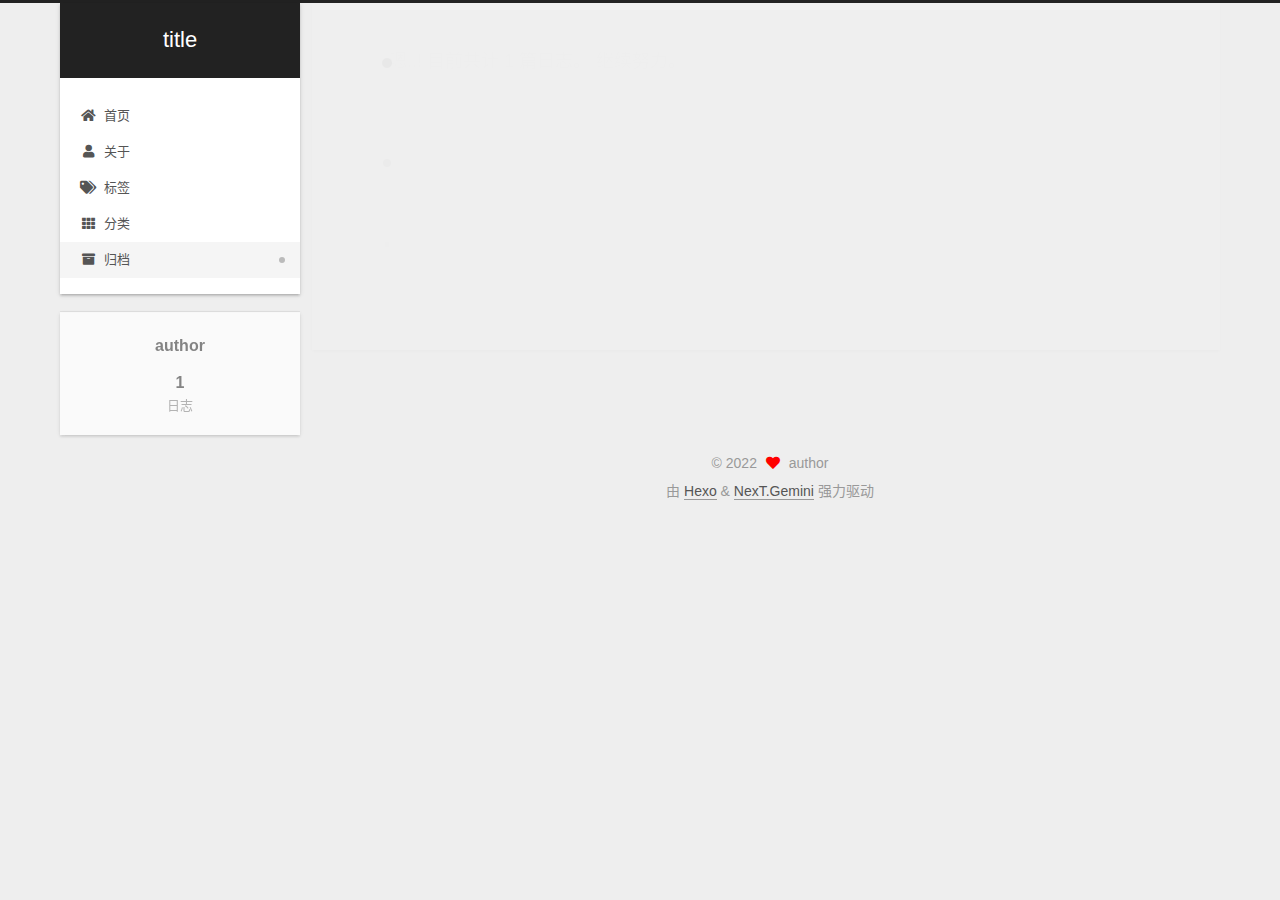
<file: archives/2022/04/index.html>
<!DOCTYPE html>
<html lang="zh-CN">
<head>
  <meta charset="UTF-8">
<meta name="viewport" content="width=device-width, initial-scale=1, maximum-scale=2">
<meta name="theme-color" content="#222">
<meta name="generator" content="Hexo 6.1.0">
  <link rel="apple-touch-icon" sizes="180x180" href="/images/apple-touch-icon-next.png">
  <link rel="icon" type="image/png" sizes="32x32" href="/images/favicon-32x32-next.png">
  <link rel="icon" type="image/png" sizes="16x16" href="/images/favicon-16x16-next.png">
  <link rel="mask-icon" href="/images/logo.svg" color="#222">

<link rel="stylesheet" href="/css/main.css">


<link rel="stylesheet" href="/lib/font-awesome/css/all.min.css">

<script id="hexo-configurations">
    var NexT = window.NexT || {};
    var CONFIG = {"hostname":"example.com","root":"/","scheme":"Gemini","version":"7.8.0","exturl":false,"sidebar":{"position":"left","display":"post","padding":18,"offset":12,"onmobile":false},"copycode":{"enable":false,"show_result":false,"style":null},"back2top":{"enable":true,"sidebar":false,"scrollpercent":false},"bookmark":{"enable":false,"color":"#222","save":"auto"},"fancybox":false,"mediumzoom":false,"lazyload":false,"pangu":false,"comments":{"style":"tabs","active":null,"storage":true,"lazyload":false,"nav":null},"algolia":{"hits":{"per_page":10},"labels":{"input_placeholder":"Search for Posts","hits_empty":"We didn't find any results for the search: ${query}","hits_stats":"${hits} results found in ${time} ms"}},"localsearch":{"enable":false,"trigger":"auto","top_n_per_article":1,"unescape":false,"preload":false},"motion":{"enable":true,"async":false,"transition":{"post_block":"fadeIn","post_header":"slideDownIn","post_body":"slideDownIn","coll_header":"slideLeftIn","sidebar":"slideUpIn"}}};
  </script>

  <meta property="og:type" content="website">
<meta property="og:title" content="title">
<meta property="og:url" content="http://example.com/archives/2022/04/index.html">
<meta property="og:site_name" content="title">
<meta property="og:locale" content="zh_CN">
<meta property="article:author" content="author">
<meta name="twitter:card" content="summary">

<link rel="canonical" href="http://example.com/archives/2022/04/">


<script id="page-configurations">
  // https://hexo.io/docs/variables.html
  CONFIG.page = {
    sidebar: "",
    isHome : false,
    isPost : false,
    lang   : 'zh-CN'
  };
</script>

  <title>归档 | title</title>
  






  <noscript>
  <style>
  .use-motion .brand,
  .use-motion .menu-item,
  .sidebar-inner,
  .use-motion .post-block,
  .use-motion .pagination,
  .use-motion .comments,
  .use-motion .post-header,
  .use-motion .post-body,
  .use-motion .collection-header { opacity: initial; }

  .use-motion .site-title,
  .use-motion .site-subtitle {
    opacity: initial;
    top: initial;
  }

  .use-motion .logo-line-before i { left: initial; }
  .use-motion .logo-line-after i { right: initial; }
  </style>
</noscript>

</head>

<body itemscope itemtype="http://schema.org/WebPage">
  <div class="container use-motion">
    <div class="headband"></div>

    <header class="header" itemscope itemtype="http://schema.org/WPHeader">
      <div class="header-inner"><div class="site-brand-container">
  <div class="site-nav-toggle">
    <div class="toggle" aria-label="切换导航栏">
      <span class="toggle-line toggle-line-first"></span>
      <span class="toggle-line toggle-line-middle"></span>
      <span class="toggle-line toggle-line-last"></span>
    </div>
  </div>

  <div class="site-meta">

    <a href="/" class="brand" rel="start">
      <span class="logo-line-before"><i></i></span>
      <h1 class="site-title">title</h1>
      <span class="logo-line-after"><i></i></span>
    </a>
  </div>

  <div class="site-nav-right">
    <div class="toggle popup-trigger">
    </div>
  </div>
</div>




<nav class="site-nav">
  <ul id="menu" class="main-menu menu">
        <li class="menu-item menu-item-home">

    <a href="/" rel="section"><i class="fa fa-home fa-fw"></i>首页</a>

  </li>
        <li class="menu-item menu-item-about">

    <a href="/about/" rel="section"><i class="fa fa-user fa-fw"></i>关于</a>

  </li>
        <li class="menu-item menu-item-tags">

    <a href="/tags/" rel="section"><i class="fa fa-tags fa-fw"></i>标签</a>

  </li>
        <li class="menu-item menu-item-categories">

    <a href="/categories/" rel="section"><i class="fa fa-th fa-fw"></i>分类</a>

  </li>
        <li class="menu-item menu-item-archives">

    <a href="/archives/" rel="section"><i class="fa fa-archive fa-fw"></i>归档</a>

  </li>
  </ul>
</nav>




</div>
    </header>

    
  <div class="back-to-top">
    <i class="fa fa-arrow-up"></i>
    <span>0%</span>
  </div>


    <main class="main">
      <div class="main-inner">
        <div class="content-wrap">
          

          <div class="content archive">
            

  
  
  
  <div class="post-block">
    <div class="posts-collapse">
      <div class="collection-title">
        <span class="collection-header">嗯..! 目前共计 1 篇日志。 继续努力。</span>
      </div>

      
    <div class="collection-year">
      <span class="collection-header">2022</span>
    </div>

  <article itemscope itemtype="http://schema.org/Article">
    <header class="post-header">

      <div class="post-meta">
        <time itemprop="dateCreated"
              datetime="2022-04-02T09:55:11+08:00"
              content="2022-04-02">
          04-02
        </time>
      </div>

      <div class="post-title">
          <a class="post-title-link" href="/2022/04/02/hello-world/" itemprop="url">
            <span itemprop="name">Hello World</span>
          </a>
      </div>

    </header>
  </article>


    </div>
  </div>
  
  
  

  



          </div>
          

<script>
  window.addEventListener('tabs:register', () => {
    let { activeClass } = CONFIG.comments;
    if (CONFIG.comments.storage) {
      activeClass = localStorage.getItem('comments_active') || activeClass;
    }
    if (activeClass) {
      let activeTab = document.querySelector(`a[href="#comment-${activeClass}"]`);
      if (activeTab) {
        activeTab.click();
      }
    }
  });
  if (CONFIG.comments.storage) {
    window.addEventListener('tabs:click', event => {
      if (!event.target.matches('.tabs-comment .tab-content .tab-pane')) return;
      let commentClass = event.target.classList[1];
      localStorage.setItem('comments_active', commentClass);
    });
  }
</script>

        </div>
          
  
  <div class="toggle sidebar-toggle">
    <span class="toggle-line toggle-line-first"></span>
    <span class="toggle-line toggle-line-middle"></span>
    <span class="toggle-line toggle-line-last"></span>
  </div>

  <aside class="sidebar">
    <div class="sidebar-inner">

      <ul class="sidebar-nav motion-element">
        <li class="sidebar-nav-toc">
          文章目录
        </li>
        <li class="sidebar-nav-overview">
          站点概览
        </li>
      </ul>

      <!--noindex-->
      <div class="post-toc-wrap sidebar-panel">
      </div>
      <!--/noindex-->

      <div class="site-overview-wrap sidebar-panel">
        <div class="site-author motion-element" itemprop="author" itemscope itemtype="http://schema.org/Person">
  <p class="site-author-name" itemprop="name">author</p>
  <div class="site-description" itemprop="description"></div>
</div>
<div class="site-state-wrap motion-element">
  <nav class="site-state">
      <div class="site-state-item site-state-posts">
          <a href="/archives/">
        
          <span class="site-state-item-count">1</span>
          <span class="site-state-item-name">日志</span>
        </a>
      </div>
  </nav>
</div>



      </div>

    </div>
  </aside>
  <div id="sidebar-dimmer"></div>


      </div>
    </main>

    <footer class="footer">
      <div class="footer-inner">
        

        

<div class="copyright">
  
  &copy; 
  <span itemprop="copyrightYear">2022</span>
  <span class="with-love">
    <i class="fa fa-heart"></i>
  </span>
  <span class="author" itemprop="copyrightHolder">author</span>
</div>
  <div class="powered-by">由 <a href="https://hexo.io/" class="theme-link" rel="noopener" target="_blank">Hexo</a> & <a href="https://theme-next.org/" class="theme-link" rel="noopener" target="_blank">NexT.Gemini</a> 强力驱动
  </div>

        








      </div>
    </footer>
  </div>

  
  <script src="/lib/anime.min.js"></script>
  <script src="/lib/velocity/velocity.min.js"></script>
  <script src="/lib/velocity/velocity.ui.min.js"></script>

<script src="/js/utils.js"></script>

<script src="/js/motion.js"></script>


<script src="/js/schemes/pisces.js"></script>


<script src="/js/next-boot.js"></script>




  















  

  

</body>
</html>
</file>
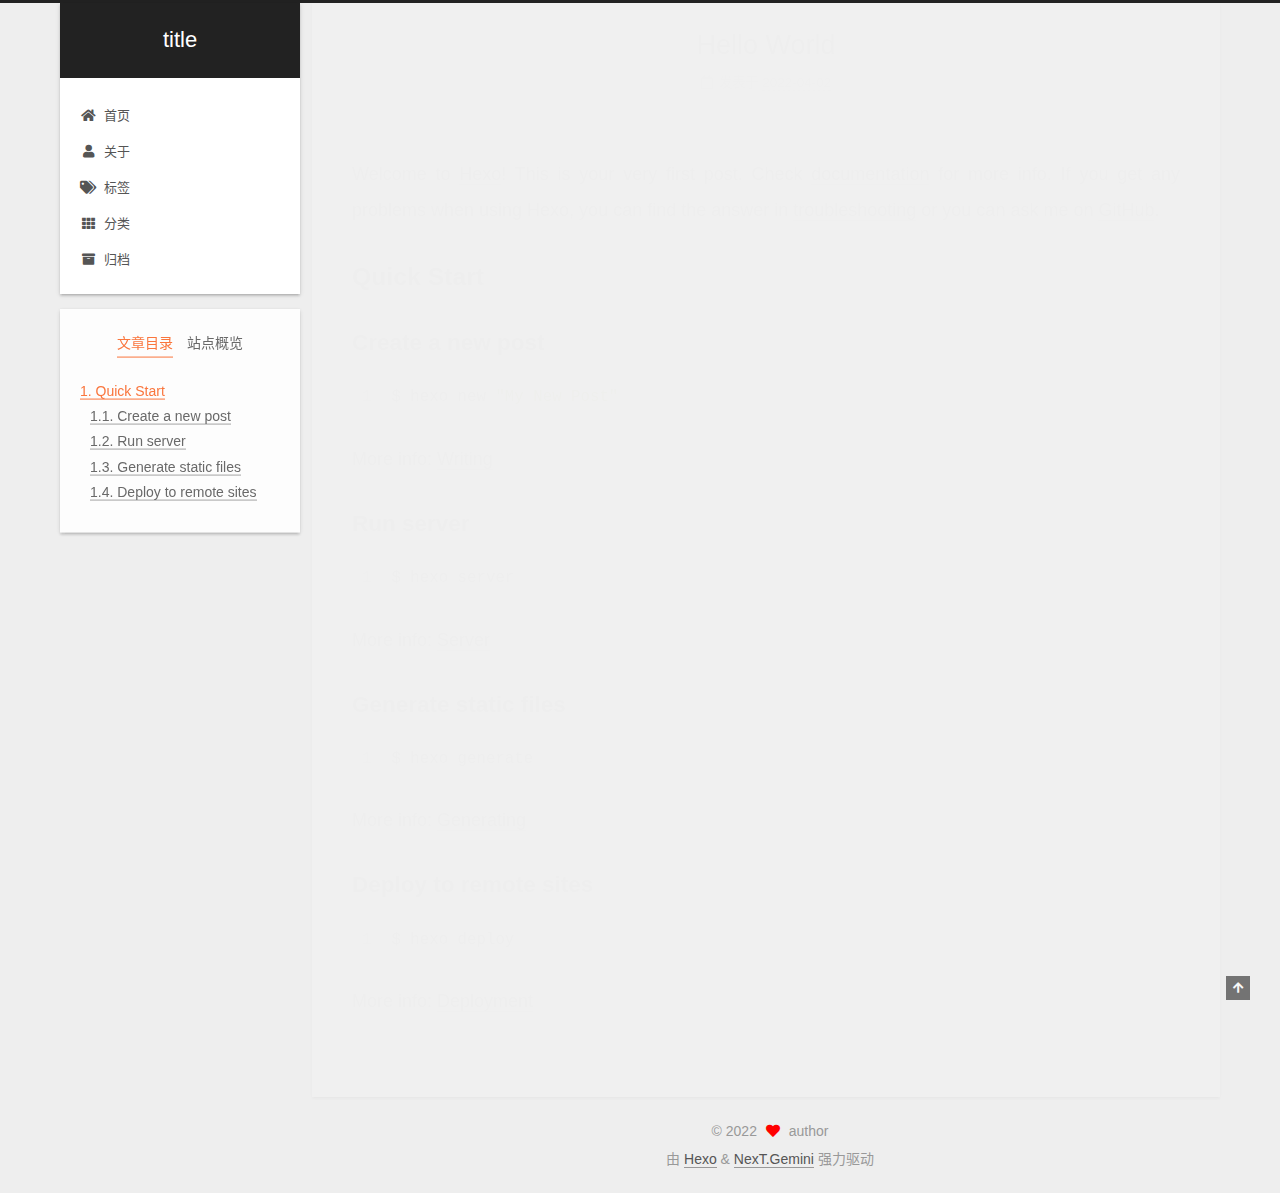
<file: 2022/04/02/hello-world/index.html>
<!DOCTYPE html>
<html lang="zh-CN">
<head>
  <meta charset="UTF-8">
<meta name="viewport" content="width=device-width, initial-scale=1, maximum-scale=2">
<meta name="theme-color" content="#222">
<meta name="generator" content="Hexo 6.1.0">
  <link rel="apple-touch-icon" sizes="180x180" href="/images/apple-touch-icon-next.png">
  <link rel="icon" type="image/png" sizes="32x32" href="/images/favicon-32x32-next.png">
  <link rel="icon" type="image/png" sizes="16x16" href="/images/favicon-16x16-next.png">
  <link rel="mask-icon" href="/images/logo.svg" color="#222">

<link rel="stylesheet" href="/css/main.css">


<link rel="stylesheet" href="/lib/font-awesome/css/all.min.css">

<script id="hexo-configurations">
    var NexT = window.NexT || {};
    var CONFIG = {"hostname":"example.com","root":"/","scheme":"Gemini","version":"7.8.0","exturl":false,"sidebar":{"position":"left","display":"post","padding":18,"offset":12,"onmobile":false},"copycode":{"enable":false,"show_result":false,"style":null},"back2top":{"enable":true,"sidebar":false,"scrollpercent":false},"bookmark":{"enable":false,"color":"#222","save":"auto"},"fancybox":false,"mediumzoom":false,"lazyload":false,"pangu":false,"comments":{"style":"tabs","active":null,"storage":true,"lazyload":false,"nav":null},"algolia":{"hits":{"per_page":10},"labels":{"input_placeholder":"Search for Posts","hits_empty":"We didn't find any results for the search: ${query}","hits_stats":"${hits} results found in ${time} ms"}},"localsearch":{"enable":false,"trigger":"auto","top_n_per_article":1,"unescape":false,"preload":false},"motion":{"enable":true,"async":false,"transition":{"post_block":"fadeIn","post_header":"slideDownIn","post_body":"slideDownIn","coll_header":"slideLeftIn","sidebar":"slideUpIn"}}};
  </script>

  <meta name="description" content="Welcome to Hexo! This is your very first post. Check documentation for more info. If you get any problems when using Hexo, you can find the answer in troubleshooting or you can ask me on GitHub. Quick">
<meta property="og:type" content="article">
<meta property="og:title" content="Hello World">
<meta property="og:url" content="http://example.com/2022/04/02/hello-world/index.html">
<meta property="og:site_name" content="title">
<meta property="og:description" content="Welcome to Hexo! This is your very first post. Check documentation for more info. If you get any problems when using Hexo, you can find the answer in troubleshooting or you can ask me on GitHub. Quick">
<meta property="og:locale" content="zh_CN">
<meta property="article:published_time" content="2022-04-02T01:55:11.579Z">
<meta property="article:modified_time" content="2022-04-02T01:55:11.579Z">
<meta property="article:author" content="author">
<meta name="twitter:card" content="summary">

<link rel="canonical" href="http://example.com/2022/04/02/hello-world/">


<script id="page-configurations">
  // https://hexo.io/docs/variables.html
  CONFIG.page = {
    sidebar: "",
    isHome : false,
    isPost : true,
    lang   : 'zh-CN'
  };
</script>

  <title>Hello World | title</title>
  






  <noscript>
  <style>
  .use-motion .brand,
  .use-motion .menu-item,
  .sidebar-inner,
  .use-motion .post-block,
  .use-motion .pagination,
  .use-motion .comments,
  .use-motion .post-header,
  .use-motion .post-body,
  .use-motion .collection-header { opacity: initial; }

  .use-motion .site-title,
  .use-motion .site-subtitle {
    opacity: initial;
    top: initial;
  }

  .use-motion .logo-line-before i { left: initial; }
  .use-motion .logo-line-after i { right: initial; }
  </style>
</noscript>

</head>

<body itemscope itemtype="http://schema.org/WebPage">
  <div class="container use-motion">
    <div class="headband"></div>

    <header class="header" itemscope itemtype="http://schema.org/WPHeader">
      <div class="header-inner"><div class="site-brand-container">
  <div class="site-nav-toggle">
    <div class="toggle" aria-label="切换导航栏">
      <span class="toggle-line toggle-line-first"></span>
      <span class="toggle-line toggle-line-middle"></span>
      <span class="toggle-line toggle-line-last"></span>
    </div>
  </div>

  <div class="site-meta">

    <a href="/" class="brand" rel="start">
      <span class="logo-line-before"><i></i></span>
      <h1 class="site-title">title</h1>
      <span class="logo-line-after"><i></i></span>
    </a>
  </div>

  <div class="site-nav-right">
    <div class="toggle popup-trigger">
    </div>
  </div>
</div>




<nav class="site-nav">
  <ul id="menu" class="main-menu menu">
        <li class="menu-item menu-item-home">

    <a href="/" rel="section"><i class="fa fa-home fa-fw"></i>首页</a>

  </li>
        <li class="menu-item menu-item-about">

    <a href="/about/" rel="section"><i class="fa fa-user fa-fw"></i>关于</a>

  </li>
        <li class="menu-item menu-item-tags">

    <a href="/tags/" rel="section"><i class="fa fa-tags fa-fw"></i>标签</a>

  </li>
        <li class="menu-item menu-item-categories">

    <a href="/categories/" rel="section"><i class="fa fa-th fa-fw"></i>分类</a>

  </li>
        <li class="menu-item menu-item-archives">

    <a href="/archives/" rel="section"><i class="fa fa-archive fa-fw"></i>归档</a>

  </li>
  </ul>
</nav>




</div>
    </header>

    
  <div class="back-to-top">
    <i class="fa fa-arrow-up"></i>
    <span>0%</span>
  </div>


    <main class="main">
      <div class="main-inner">
        <div class="content-wrap">
          

          <div class="content post posts-expand">
            

    
  
  
  <article itemscope itemtype="http://schema.org/Article" class="post-block" lang="zh-CN">
    <link itemprop="mainEntityOfPage" href="http://example.com/2022/04/02/hello-world/">

    <span hidden itemprop="author" itemscope itemtype="http://schema.org/Person">
      <meta itemprop="image" content="/images/avatar.gif">
      <meta itemprop="name" content="author">
      <meta itemprop="description" content="">
    </span>

    <span hidden itemprop="publisher" itemscope itemtype="http://schema.org/Organization">
      <meta itemprop="name" content="title">
    </span>
      <header class="post-header">
        <h1 class="post-title" itemprop="name headline">
          Hello World
        </h1>

        <div class="post-meta">
            <span class="post-meta-item">
              <span class="post-meta-item-icon">
                <i class="far fa-calendar"></i>
              </span>
              <span class="post-meta-item-text">发表于</span>

              <time title="创建时间：2022-04-02 09:55:11" itemprop="dateCreated datePublished" datetime="2022-04-02T09:55:11+08:00">2022-04-02</time>
            </span>

          

        </div>
      </header>

    
    
    
    <div class="post-body" itemprop="articleBody">

      
        <p>Welcome to <a target="_blank" rel="noopener" href="https://hexo.io/">Hexo</a>! This is your very first post. Check <a target="_blank" rel="noopener" href="https://hexo.io/docs/">documentation</a> for more info. If you get any problems when using Hexo, you can find the answer in <a target="_blank" rel="noopener" href="https://hexo.io/docs/troubleshooting.html">troubleshooting</a> or you can ask me on <a target="_blank" rel="noopener" href="https://github.com/hexojs/hexo/issues">GitHub</a>.</p>
<h2 id="Quick-Start"><a href="#Quick-Start" class="headerlink" title="Quick Start"></a>Quick Start</h2><h3 id="Create-a-new-post"><a href="#Create-a-new-post" class="headerlink" title="Create a new post"></a>Create a new post</h3><figure class="highlight bash"><table><tr><td class="gutter"><pre><span class="line">1</span><br></pre></td><td class="code"><pre><span class="line">$ hexo new <span class="string">&quot;My New Post&quot;</span></span><br></pre></td></tr></table></figure>

<p>More info: <a target="_blank" rel="noopener" href="https://hexo.io/docs/writing.html">Writing</a></p>
<h3 id="Run-server"><a href="#Run-server" class="headerlink" title="Run server"></a>Run server</h3><figure class="highlight bash"><table><tr><td class="gutter"><pre><span class="line">1</span><br></pre></td><td class="code"><pre><span class="line">$ hexo server</span><br></pre></td></tr></table></figure>

<p>More info: <a target="_blank" rel="noopener" href="https://hexo.io/docs/server.html">Server</a></p>
<h3 id="Generate-static-files"><a href="#Generate-static-files" class="headerlink" title="Generate static files"></a>Generate static files</h3><figure class="highlight bash"><table><tr><td class="gutter"><pre><span class="line">1</span><br></pre></td><td class="code"><pre><span class="line">$ hexo generate</span><br></pre></td></tr></table></figure>

<p>More info: <a target="_blank" rel="noopener" href="https://hexo.io/docs/generating.html">Generating</a></p>
<h3 id="Deploy-to-remote-sites"><a href="#Deploy-to-remote-sites" class="headerlink" title="Deploy to remote sites"></a>Deploy to remote sites</h3><figure class="highlight bash"><table><tr><td class="gutter"><pre><span class="line">1</span><br></pre></td><td class="code"><pre><span class="line">$ hexo deploy</span><br></pre></td></tr></table></figure>

<p>More info: <a target="_blank" rel="noopener" href="https://hexo.io/docs/one-command-deployment.html">Deployment</a></p>

    </div>

    
    
    

      <footer class="post-footer">

        


        
      </footer>
    
  </article>
  
  
  



          </div>
          

<script>
  window.addEventListener('tabs:register', () => {
    let { activeClass } = CONFIG.comments;
    if (CONFIG.comments.storage) {
      activeClass = localStorage.getItem('comments_active') || activeClass;
    }
    if (activeClass) {
      let activeTab = document.querySelector(`a[href="#comment-${activeClass}"]`);
      if (activeTab) {
        activeTab.click();
      }
    }
  });
  if (CONFIG.comments.storage) {
    window.addEventListener('tabs:click', event => {
      if (!event.target.matches('.tabs-comment .tab-content .tab-pane')) return;
      let commentClass = event.target.classList[1];
      localStorage.setItem('comments_active', commentClass);
    });
  }
</script>

        </div>
          
  
  <div class="toggle sidebar-toggle">
    <span class="toggle-line toggle-line-first"></span>
    <span class="toggle-line toggle-line-middle"></span>
    <span class="toggle-line toggle-line-last"></span>
  </div>

  <aside class="sidebar">
    <div class="sidebar-inner">

      <ul class="sidebar-nav motion-element">
        <li class="sidebar-nav-toc">
          文章目录
        </li>
        <li class="sidebar-nav-overview">
          站点概览
        </li>
      </ul>

      <!--noindex-->
      <div class="post-toc-wrap sidebar-panel">
          <div class="post-toc motion-element"><ol class="nav"><li class="nav-item nav-level-2"><a class="nav-link" href="#Quick-Start"><span class="nav-number">1.</span> <span class="nav-text">Quick Start</span></a><ol class="nav-child"><li class="nav-item nav-level-3"><a class="nav-link" href="#Create-a-new-post"><span class="nav-number">1.1.</span> <span class="nav-text">Create a new post</span></a></li><li class="nav-item nav-level-3"><a class="nav-link" href="#Run-server"><span class="nav-number">1.2.</span> <span class="nav-text">Run server</span></a></li><li class="nav-item nav-level-3"><a class="nav-link" href="#Generate-static-files"><span class="nav-number">1.3.</span> <span class="nav-text">Generate static files</span></a></li><li class="nav-item nav-level-3"><a class="nav-link" href="#Deploy-to-remote-sites"><span class="nav-number">1.4.</span> <span class="nav-text">Deploy to remote sites</span></a></li></ol></li></ol></div>
      </div>
      <!--/noindex-->

      <div class="site-overview-wrap sidebar-panel">
        <div class="site-author motion-element" itemprop="author" itemscope itemtype="http://schema.org/Person">
  <p class="site-author-name" itemprop="name">author</p>
  <div class="site-description" itemprop="description"></div>
</div>
<div class="site-state-wrap motion-element">
  <nav class="site-state">
      <div class="site-state-item site-state-posts">
          <a href="/archives/">
        
          <span class="site-state-item-count">1</span>
          <span class="site-state-item-name">日志</span>
        </a>
      </div>
  </nav>
</div>



      </div>

    </div>
  </aside>
  <div id="sidebar-dimmer"></div>


      </div>
    </main>

    <footer class="footer">
      <div class="footer-inner">
        

        

<div class="copyright">
  
  &copy; 
  <span itemprop="copyrightYear">2022</span>
  <span class="with-love">
    <i class="fa fa-heart"></i>
  </span>
  <span class="author" itemprop="copyrightHolder">author</span>
</div>
  <div class="powered-by">由 <a href="https://hexo.io/" class="theme-link" rel="noopener" target="_blank">Hexo</a> & <a href="https://theme-next.org/" class="theme-link" rel="noopener" target="_blank">NexT.Gemini</a> 强力驱动
  </div>

        








      </div>
    </footer>
  </div>

  
  <script src="/lib/anime.min.js"></script>
  <script src="/lib/velocity/velocity.min.js"></script>
  <script src="/lib/velocity/velocity.ui.min.js"></script>

<script src="/js/utils.js"></script>

<script src="/js/motion.js"></script>


<script src="/js/schemes/pisces.js"></script>


<script src="/js/next-boot.js"></script>




  















  

  

</body>
</html>
</file>
<file: css/main.css>
:root {
  --body-bg-color: #eee;
  --content-bg-color: #fff;
  --card-bg-color: #f5f5f5;
  --text-color: #555;
  --blockquote-color: #666;
  --link-color: #555;
  --link-hover-color: #222;
  --brand-color: #fff;
  --brand-hover-color: #fff;
  --table-row-odd-bg-color: #f9f9f9;
  --table-row-hover-bg-color: #f5f5f5;
  --menu-item-bg-color: #f5f5f5;
  --btn-default-bg: #fff;
  --btn-default-color: #555;
  --btn-default-border-color: #555;
  --btn-default-hover-bg: #222;
  --btn-default-hover-color: #fff;
  --btn-default-hover-border-color: #222;
}
html {
  line-height: 1.15; /* 1 */
  -webkit-text-size-adjust: 100%; /* 2 */
}
body {
  margin: 0;
}
main {
  display: block;
}
h1 {
  font-size: 2em;
  margin: 0.67em 0;
}
hr {
  box-sizing: content-box; /* 1 */
  height: 0; /* 1 */
  overflow: visible; /* 2 */
}
pre {
  font-family: monospace, monospace; /* 1 */
  font-size: 1em; /* 2 */
}
a {
  background: transparent;
}
abbr[title] {
  border-bottom: none; /* 1 */
  text-decoration: underline; /* 2 */
  text-decoration: underline dotted; /* 2 */
}
b,
strong {
  font-weight: bolder;
}
code,
kbd,
samp {
  font-family: monospace, monospace; /* 1 */
  font-size: 1em; /* 2 */
}
small {
  font-size: 80%;
}
sub,
sup {
  font-size: 75%;
  line-height: 0;
  position: relative;
  vertical-align: baseline;
}
sub {
  bottom: -0.25em;
}
sup {
  top: -0.5em;
}
img {
  border-style: none;
}
button,
input,
optgroup,
select,
textarea {
  font-family: inherit; /* 1 */
  font-size: 100%; /* 1 */
  line-height: 1.15; /* 1 */
  margin: 0; /* 2 */
}
button,
input {
/* 1 */
  overflow: visible;
}
button,
select {
/* 1 */
  text-transform: none;
}
button,
[type='button'],
[type='reset'],
[type='submit'] {
  -webkit-appearance: button;
}
button::-moz-focus-inner,
[type='button']::-moz-focus-inner,
[type='reset']::-moz-focus-inner,
[type='submit']::-moz-focus-inner {
  border-style: none;
  padding: 0;
}
button:-moz-focusring,
[type='button']:-moz-focusring,
[type='reset']:-moz-focusring,
[type='submit']:-moz-focusring {
  outline: 1px dotted ButtonText;
}
fieldset {
  padding: 0.35em 0.75em 0.625em;
}
legend {
  box-sizing: border-box; /* 1 */
  color: inherit; /* 2 */
  display: table; /* 1 */
  max-width: 100%; /* 1 */
  padding: 0; /* 3 */
  white-space: normal; /* 1 */
}
progress {
  vertical-align: baseline;
}
textarea {
  overflow: auto;
}
[type='checkbox'],
[type='radio'] {
  box-sizing: border-box; /* 1 */
  padding: 0; /* 2 */
}
[type='number']::-webkit-inner-spin-button,
[type='number']::-webkit-outer-spin-button {
  height: auto;
}
[type='search'] {
  outline-offset: -2px; /* 2 */
  -webkit-appearance: textfield; /* 1 */
}
[type='search']::-webkit-search-decoration {
  -webkit-appearance: none;
}
::-webkit-file-upload-button {
  font: inherit; /* 2 */
  -webkit-appearance: button; /* 1 */
}
details {
  display: block;
}
summary {
  display: list-item;
}
template {
  display: none;
}
[hidden] {
  display: none;
}
::selection {
  background: #262a30;
  color: #eee;
}
html,
body {
  height: 100%;
}
body {
  background: var(--body-bg-color);
  color: var(--text-color);
  font-family: 'Lato', "PingFang SC", "Microsoft YaHei", sans-serif;
  font-size: 1em;
  line-height: 2;
}
@media (max-width: 991px) {
  body {
    padding-left: 0 !important;
    padding-right: 0 !important;
  }
}
h1,
h2,
h3,
h4,
h5,
h6 {
  font-family: 'Lato', "PingFang SC", "Microsoft YaHei", sans-serif;
  font-weight: bold;
  line-height: 1.5;
  margin: 20px 0 15px;
}
h1 {
  font-size: 1.5em;
}
h2 {
  font-size: 1.375em;
}
h3 {
  font-size: 1.25em;
}
h4 {
  font-size: 1.125em;
}
h5 {
  font-size: 1em;
}
h6 {
  font-size: 0.875em;
}
p {
  margin: 0 0 20px 0;
}
a,
span.exturl {
  border-bottom: 1px solid #999;
  color: var(--link-color);
  outline: 0;
  text-decoration: none;
  overflow-wrap: break-word;
  word-wrap: break-word;
  cursor: pointer;
}
a:hover,
span.exturl:hover {
  border-bottom-color: var(--link-hover-color);
  color: var(--link-hover-color);
}
iframe,
img,
video {
  display: block;
  margin-left: auto;
  margin-right: auto;
  max-width: 100%;
}
hr {
  background-image: repeating-linear-gradient(-45deg, #ddd, #ddd 4px, transparent 4px, transparent 8px);
  border: 0;
  height: 3px;
  margin: 40px 0;
}
blockquote {
  border-left: 4px solid #ddd;
  color: var(--blockquote-color);
  margin: 0;
  padding: 0 15px;
}
blockquote cite::before {
  content: '-';
  padding: 0 5px;
}
dt {
  font-weight: bold;
}
dd {
  margin: 0;
  padding: 0;
}
kbd {
  background-color: #f5f5f5;
  background-image: linear-gradient(#eee, #fff, #eee);
  border: 1px solid #ccc;
  border-radius: 0.2em;
  box-shadow: 0.1em 0.1em 0.2em rgba(0,0,0,0.1);
  color: #555;
  font-family: inherit;
  padding: 0.1em 0.3em;
  white-space: nowrap;
}
.table-container {
  overflow: auto;
}
table {
  border-collapse: collapse;
  border-spacing: 0;
  font-size: 0.875em;
  margin: 0 0 20px 0;
  width: 100%;
}
tbody tr:nth-of-type(odd) {
  background: var(--table-row-odd-bg-color);
}
tbody tr:hover {
  background: var(--table-row-hover-bg-color);
}
caption,
th,
td {
  font-weight: normal;
  padding: 8px;
  vertical-align: middle;
}
th,
td {
  border: 1px solid #ddd;
  border-bottom: 3px solid #ddd;
}
th {
  font-weight: 700;
  padding-bottom: 10px;
}
td {
  border-bottom-width: 1px;
}
.btn {
  background: var(--btn-default-bg);
  border: 2px solid var(--btn-default-border-color);
  border-radius: 2px;
  color: var(--btn-default-color);
  display: inline-block;
  font-size: 0.875em;
  line-height: 2;
  padding: 0 20px;
  text-decoration: none;
  transition-property: background-color;
  transition-delay: 0s;
  transition-duration: 0.2s;
  transition-timing-function: ease-in-out;
}
.btn:hover {
  background: var(--btn-default-hover-bg);
  border-color: var(--btn-default-hover-border-color);
  color: var(--btn-default-hover-color);
}
.btn + .btn {
  margin: 0 0 8px 8px;
}
.btn .fa-fw {
  text-align: left;
  width: 1.285714285714286em;
}
.toggle {
  line-height: 0;
}
.toggle .toggle-line {
  background: #fff;
  display: inline-block;
  height: 2px;
  left: 0;
  position: relative;
  top: 0;
  transition: all 0.4s;
  vertical-align: top;
  width: 100%;
}
.toggle .toggle-line:not(:first-child) {
  margin-top: 3px;
}
.toggle.toggle-arrow .toggle-line-first {
  left: 50%;
  top: 2px;
  transform: rotate(45deg);
  width: 50%;
}
.toggle.toggle-arrow .toggle-line-middle {
  left: 2px;
  width: 90%;
}
.toggle.toggle-arrow .toggle-line-last {
  left: 50%;
  top: -2px;
  transform: rotate(-45deg);
  width: 50%;
}
.toggle.toggle-close .toggle-line-first {
  transform: rotate(-45deg);
  top: 5px;
}
.toggle.toggle-close .toggle-line-middle {
  opacity: 0;
}
.toggle.toggle-close .toggle-line-last {
  transform: rotate(45deg);
  top: -5px;
}
.highlight,
pre {
  background: #f7f7f7;
  color: #4d4d4c;
  line-height: 1.6;
  margin: 0 auto 20px;
}
pre,
code {
  font-family: consolas, Menlo, monospace, "PingFang SC", "Microsoft YaHei";
}
code {
  background: #eee;
  border-radius: 3px;
  color: #555;
  padding: 2px 4px;
  overflow-wrap: break-word;
  word-wrap: break-word;
}
.highlight *::selection {
  background: #d6d6d6;
}
.highlight pre {
  border: 0;
  margin: 0;
  padding: 10px 0;
}
.highlight table {
  border: 0;
  margin: 0;
  width: auto;
}
.highlight td {
  border: 0;
  padding: 0;
}
.highlight figcaption {
  background: #eff2f3;
  color: #4d4d4c;
  display: flex;
  font-size: 0.875em;
  justify-content: space-between;
  line-height: 1.2;
  padding: 0.5em;
}
.highlight figcaption a {
  color: #4d4d4c;
}
.highlight figcaption a:hover {
  border-bottom-color: #4d4d4c;
}
.highlight .gutter {
  -moz-user-select: none;
  -ms-user-select: none;
  -webkit-user-select: none;
  user-select: none;
}
.highlight .gutter pre {
  background: #eff2f3;
  color: #869194;
  padding-left: 10px;
  padding-right: 10px;
  text-align: right;
}
.highlight .code pre {
  background: #f7f7f7;
  padding-left: 10px;
  width: 100%;
}
.gist table {
  width: auto;
}
.gist table td {
  border: 0;
}
pre {
  overflow: auto;
  padding: 10px;
}
pre code {
  background: none;
  color: #4d4d4c;
  font-size: 0.875em;
  padding: 0;
  text-shadow: none;
}
pre .deletion {
  background: #fdd;
}
pre .addition {
  background: #dfd;
}
pre .meta {
  color: #eab700;
  -moz-user-select: none;
  -ms-user-select: none;
  -webkit-user-select: none;
  user-select: none;
}
pre .comment {
  color: #8e908c;
}
pre .variable,
pre .attribute,
pre .tag,
pre .name,
pre .regexp,
pre .ruby .constant,
pre .xml .tag .title,
pre .xml .pi,
pre .xml .doctype,
pre .html .doctype,
pre .css .id,
pre .css .class,
pre .css .pseudo {
  color: #c82829;
}
pre .number,
pre .preprocessor,
pre .built_in,
pre .builtin-name,
pre .literal,
pre .params,
pre .constant,
pre .command {
  color: #f5871f;
}
pre .ruby .class .title,
pre .css .rules .attribute,
pre .string,
pre .symbol,
pre .value,
pre .inheritance,
pre .header,
pre .ruby .symbol,
pre .xml .cdata,
pre .special,
pre .formula {
  color: #718c00;
}
pre .title,
pre .css .hexcolor {
  color: #3e999f;
}
pre .function,
pre .python .decorator,
pre .python .title,
pre .ruby .function .title,
pre .ruby .title .keyword,
pre .perl .sub,
pre .javascript .title,
pre .coffeescript .title {
  color: #4271ae;
}
pre .keyword,
pre .javascript .function {
  color: #8959a8;
}
.blockquote-center {
  border-left: none;
  margin: 40px 0;
  padding: 0;
  position: relative;
  text-align: center;
}
.blockquote-center .fa {
  display: block;
  opacity: 0.6;
  position: absolute;
  width: 100%;
}
.blockquote-center .fa-quote-left {
  border-top: 1px solid #ccc;
  text-align: left;
  top: -20px;
}
.blockquote-center .fa-quote-right {
  border-bottom: 1px solid #ccc;
  text-align: right;
  bottom: -20px;
}
.blockquote-center p,
.blockquote-center div {
  text-align: center;
}
.post-body .group-picture img {
  margin: 0 auto;
  padding: 0 3px;
}
.group-picture-row {
  margin-bottom: 6px;
  overflow: hidden;
}
.group-picture-column {
  float: left;
  margin-bottom: 10px;
}
.post-body .label {
  color: #555;
  display: inline;
  padding: 0 2px;
}
.post-body .label.default {
  background: #f0f0f0;
}
.post-body .label.primary {
  background: #efe6f7;
}
.post-body .label.info {
  background: #e5f2f8;
}
.post-body .label.success {
  background: #e7f4e9;
}
.post-body .label.warning {
  background: #fcf6e1;
}
.post-body .label.danger {
  background: #fae8eb;
}
.post-body .tabs {
  margin-bottom: 20px;
}
.post-body .tabs,
.tabs-comment {
  display: block;
  padding-top: 10px;
  position: relative;
}
.post-body .tabs ul.nav-tabs,
.tabs-comment ul.nav-tabs {
  display: flex;
  flex-wrap: wrap;
  margin: 0;
  margin-bottom: -1px;
  padding: 0;
}
@media (max-width: 413px) {
  .post-body .tabs ul.nav-tabs,
  .tabs-comment ul.nav-tabs {
    display: block;
    margin-bottom: 5px;
  }
}
.post-body .tabs ul.nav-tabs li.tab,
.tabs-comment ul.nav-tabs li.tab {
  border-bottom: 1px solid #ddd;
  border-left: 1px solid transparent;
  border-right: 1px solid transparent;
  border-top: 3px solid transparent;
  flex-grow: 1;
  list-style-type: none;
  border-radius: 0 0 0 0;
}
@media (max-width: 413px) {
  .post-body .tabs ul.nav-tabs li.tab,
  .tabs-comment ul.nav-tabs li.tab {
    border-bottom: 1px solid transparent;
    border-left: 3px solid transparent;
    border-right: 1px solid transparent;
    border-top: 1px solid transparent;
  }
}
@media (max-width: 413px) {
  .post-body .tabs ul.nav-tabs li.tab,
  .tabs-comment ul.nav-tabs li.tab {
    border-radius: 0;
  }
}
.post-body .tabs ul.nav-tabs li.tab a,
.tabs-comment ul.nav-tabs li.tab a {
  border-bottom: initial;
  display: block;
  line-height: 1.8;
  outline: 0;
  padding: 0.25em 0.75em;
  text-align: center;
  transition-delay: 0s;
  transition-duration: 0.2s;
  transition-timing-function: ease-out;
}
.post-body .tabs ul.nav-tabs li.tab a i,
.tabs-comment ul.nav-tabs li.tab a i {
  width: 1.285714285714286em;
}
.post-body .tabs ul.nav-tabs li.tab.active,
.tabs-comment ul.nav-tabs li.tab.active {
  border-bottom: 1px solid transparent;
  border-left: 1px solid #ddd;
  border-right: 1px solid #ddd;
  border-top: 3px solid #fc6423;
}
@media (max-width: 413px) {
  .post-body .tabs ul.nav-tabs li.tab.active,
  .tabs-comment ul.nav-tabs li.tab.active {
    border-bottom: 1px solid #ddd;
    border-left: 3px solid #fc6423;
    border-right: 1px solid #ddd;
    border-top: 1px solid #ddd;
  }
}
.post-body .tabs ul.nav-tabs li.tab.active a,
.tabs-comment ul.nav-tabs li.tab.active a {
  color: var(--link-color);
  cursor: default;
}
.post-body .tabs .tab-content .tab-pane,
.tabs-comment .tab-content .tab-pane {
  border: 1px solid #ddd;
  border-top: 0;
  padding: 20px 20px 0 20px;
  border-radius: 0;
}
.post-body .tabs .tab-content .tab-pane:not(.active),
.tabs-comment .tab-content .tab-pane:not(.active) {
  display: none;
}
.post-body .tabs .tab-content .tab-pane.active,
.tabs-comment .tab-content .tab-pane.active {
  display: block;
}
.post-body .tabs .tab-content .tab-pane.active:nth-of-type(1),
.tabs-comment .tab-content .tab-pane.active:nth-of-type(1) {
  border-radius: 0 0 0 0;
}
@media (max-width: 413px) {
  .post-body .tabs .tab-content .tab-pane.active:nth-of-type(1),
  .tabs-comment .tab-content .tab-pane.active:nth-of-type(1) {
    border-radius: 0;
  }
}
.post-body .note {
  border-radius: 3px;
  margin-bottom: 20px;
  padding: 1em;
  position: relative;
  border: 1px solid #eee;
  border-left-width: 5px;
}
.post-body .note h2,
.post-body .note h3,
.post-body .note h4,
.post-body .note h5,
.post-body .note h6 {
  margin-top: 0;
  border-bottom: initial;
  margin-bottom: 0;
  padding-top: 0;
}
.post-body .note p:first-child,
.post-body .note ul:first-child,
.post-body .note ol:first-child,
.post-body .note table:first-child,
.post-body .note pre:first-child,
.post-body .note blockquote:first-child,
.post-body .note img:first-child {
  margin-top: 0;
}
.post-body .note p:last-child,
.post-body .note ul:last-child,
.post-body .note ol:last-child,
.post-body .note table:last-child,
.post-body .note pre:last-child,
.post-body .note blockquote:last-child,
.post-body .note img:last-child {
  margin-bottom: 0;
}
.post-body .note.default {
  border-left-color: #777;
}
.post-body .note.default h2,
.post-body .note.default h3,
.post-body .note.default h4,
.post-body .note.default h5,
.post-body .note.default h6 {
  color: #777;
}
.post-body .note.primary {
  border-left-color: #6f42c1;
}
.post-body .note.primary h2,
.post-body .note.primary h3,
.post-body .note.primary h4,
.post-body .note.primary h5,
.post-body .note.primary h6 {
  color: #6f42c1;
}
.post-body .note.info {
  border-left-color: #428bca;
}
.post-body .note.info h2,
.post-body .note.info h3,
.post-body .note.info h4,
.post-body .note.info h5,
.post-body .note.info h6 {
  color: #428bca;
}
.post-body .note.success {
  border-left-color: #5cb85c;
}
.post-body .note.success h2,
.post-body .note.success h3,
.post-body .note.success h4,
.post-body .note.success h5,
.post-body .note.success h6 {
  color: #5cb85c;
}
.post-body .note.warning {
  border-left-color: #f0ad4e;
}
.post-body .note.warning h2,
.post-body .note.warning h3,
.post-body .note.warning h4,
.post-body .note.warning h5,
.post-body .note.warning h6 {
  color: #f0ad4e;
}
.post-body .note.danger {
  border-left-color: #d9534f;
}
.post-body .note.danger h2,
.post-body .note.danger h3,
.post-body .note.danger h4,
.post-body .note.danger h5,
.post-body .note.danger h6 {
  color: #d9534f;
}
.pagination .prev,
.pagination .next,
.pagination .page-number,
.pagination .space {
  display: inline-block;
  margin: 0 10px;
  padding: 0 11px;
  position: relative;
  top: -1px;
}
@media (max-width: 767px) {
  .pagination .prev,
  .pagination .next,
  .pagination .page-number,
  .pagination .space {
    margin: 0 5px;
  }
}
.pagination {
  border-top: 1px solid #eee;
  margin: 120px 0 0;
  text-align: center;
}
.pagination .prev,
.pagination .next,
.pagination .page-number {
  border-bottom: 0;
  border-top: 1px solid #eee;
  transition-property: border-color;
  transition-delay: 0s;
  transition-duration: 0.2s;
  transition-timing-function: ease-in-out;
}
.pagination .prev:hover,
.pagination .next:hover,
.pagination .page-number:hover {
  border-top-color: #222;
}
.pagination .space {
  margin: 0;
  padding: 0;
}
.pagination .prev {
  margin-left: 0;
}
.pagination .next {
  margin-right: 0;
}
.pagination .page-number.current {
  background: #ccc;
  border-top-color: #ccc;
  color: #fff;
}
@media (max-width: 767px) {
  .pagination {
    border-top: none;
  }
  .pagination .prev,
  .pagination .next,
  .pagination .page-number {
    border-bottom: 1px solid #eee;
    border-top: 0;
    margin-bottom: 10px;
    padding: 0 10px;
  }
  .pagination .prev:hover,
  .pagination .next:hover,
  .pagination .page-number:hover {
    border-bottom-color: #222;
  }
}
.comments {
  margin-top: 60px;
  overflow: hidden;
}
.comment-button-group {
  display: flex;
  flex-wrap: wrap-reverse;
  justify-content: center;
  margin: 1em 0;
}
.comment-button-group .comment-button {
  margin: 0.1em 0.2em;
}
.comment-button-group .comment-button.active {
  background: var(--btn-default-hover-bg);
  border-color: var(--btn-default-hover-border-color);
  color: var(--btn-default-hover-color);
}
.comment-position {
  display: none;
}
.comment-position.active {
  display: block;
}
.tabs-comment {
  background: var(--content-bg-color);
  margin-top: 4em;
  padding-top: 0;
}
.tabs-comment .comments {
  border: 0;
  box-shadow: none;
  margin-top: 0;
  padding-top: 0;
}
.container {
  min-height: 100%;
  position: relative;
}
.main-inner {
  margin: 0 auto;
  width: calc(100% - 20px);
}
@media (min-width: 1200px) {
  .main-inner {
    width: 1160px;
  }
}
@media (min-width: 1600px) {
  .main-inner {
    width: 73%;
  }
}
@media (max-width: 767px) {
  .content-wrap {
    padding: 0 20px;
  }
}
.header {
  background: transparent;
}
.header-inner {
  margin: 0 auto;
  width: calc(100% - 20px);
}
@media (min-width: 1200px) {
  .header-inner {
    width: 1160px;
  }
}
@media (min-width: 1600px) {
  .header-inner {
    width: 73%;
  }
}
.site-brand-container {
  display: flex;
  flex-shrink: 0;
  padding: 0 10px;
}
.headband {
  background: #222;
  height: 3px;
}
.site-meta {
  flex-grow: 1;
  text-align: center;
}
@media (max-width: 767px) {
  .site-meta {
    text-align: center;
  }
}
.brand {
  border-bottom: none;
  color: var(--brand-color);
  display: inline-block;
  line-height: 1.375em;
  padding: 0 40px;
  position: relative;
}
.brand:hover {
  color: var(--brand-hover-color);
}
.site-title {
  font-family: 'Lato', "PingFang SC", "Microsoft YaHei", sans-serif;
  font-size: 1.375em;
  font-weight: normal;
  margin: 0;
}
.site-subtitle {
  color: #ddd;
  font-size: 0.8125em;
  margin: 10px 0;
}
.use-motion .brand {
  opacity: 0;
}
.use-motion .site-title,
.use-motion .site-subtitle,
.use-motion .custom-logo-image {
  opacity: 0;
  position: relative;
  top: -10px;
}
.site-nav-toggle,
.site-nav-right {
  display: none;
}
@media (max-width: 767px) {
  .site-nav-toggle,
  .site-nav-right {
    display: flex;
    flex-direction: column;
    justify-content: center;
  }
}
.site-nav-toggle .toggle,
.site-nav-right .toggle {
  color: var(--text-color);
  padding: 10px;
  width: 22px;
}
.site-nav-toggle .toggle .toggle-line,
.site-nav-right .toggle .toggle-line {
  background: var(--text-color);
  border-radius: 1px;
}
.site-nav {
  display: block;
}
@media (max-width: 767px) {
  .site-nav {
    clear: both;
    display: none;
  }
}
.site-nav.site-nav-on {
  display: block;
}
.menu {
  margin-top: 20px;
  padding-left: 0;
  text-align: center;
}
.menu-item {
  display: inline-block;
  list-style: none;
  margin: 0 10px;
}
@media (max-width: 767px) {
  .menu-item {
    display: block;
    margin-top: 10px;
  }
  .menu-item.menu-item-search {
    display: none;
  }
}
.menu-item a,
.menu-item span.exturl {
  border-bottom: 0;
  display: block;
  font-size: 0.8125em;
  transition-property: border-color;
  transition-delay: 0s;
  transition-duration: 0.2s;
  transition-timing-function: ease-in-out;
}
@media (hover: none) {
  .menu-item a:hover,
  .menu-item span.exturl:hover {
    border-bottom-color: transparent !important;
  }
}
.menu-item .fa,
.menu-item .fab,
.menu-item .far,
.menu-item .fas {
  margin-right: 8px;
}
.menu-item .badge {
  display: inline-block;
  font-weight: bold;
  line-height: 1;
  margin-left: 0.35em;
  margin-top: 0.35em;
  text-align: center;
  white-space: nowrap;
}
@media (max-width: 767px) {
  .menu-item .badge {
    float: right;
    margin-left: 0;
  }
}
.menu-item-active a,
.menu .menu-item a:hover,
.menu .menu-item span.exturl:hover {
  background: var(--menu-item-bg-color);
}
.use-motion .menu-item {
  opacity: 0;
}
.sidebar {
  background: #222;
  bottom: 0;
  box-shadow: inset 0 2px 6px #000;
  position: fixed;
  top: 0;
}
@media (max-width: 991px) {
  .sidebar {
    display: none;
  }
}
.sidebar-inner {
  color: #999;
  padding: 18px 10px;
  text-align: center;
}
.cc-license {
  margin-top: 10px;
  text-align: center;
}
.cc-license .cc-opacity {
  border-bottom: none;
  opacity: 0.7;
}
.cc-license .cc-opacity:hover {
  opacity: 0.9;
}
.cc-license img {
  display: inline-block;
}
.site-author-image {
  border: 1px solid #eee;
  display: block;
  margin: 0 auto;
  max-width: 120px;
  padding: 2px;
}
.site-author-name {
  color: var(--text-color);
  font-weight: 600;
  margin: 0;
  text-align: center;
}
.site-description {
  color: #999;
  font-size: 0.8125em;
  margin-top: 0;
  text-align: center;
}
.links-of-author {
  margin-top: 15px;
}
.links-of-author a,
.links-of-author span.exturl {
  border-bottom-color: #555;
  display: inline-block;
  font-size: 0.8125em;
  margin-bottom: 10px;
  margin-right: 10px;
  vertical-align: middle;
}
.links-of-author a::before,
.links-of-author span.exturl::before {
  background: #8aff77;
  border-radius: 50%;
  content: ' ';
  display: inline-block;
  height: 4px;
  margin-right: 3px;
  vertical-align: middle;
  width: 4px;
}
.sidebar-button {
  margin-top: 15px;
}
.sidebar-button a {
  border: 1px solid #fc6423;
  border-radius: 4px;
  color: #fc6423;
  display: inline-block;
  padding: 0 15px;
}
.sidebar-button a .fa,
.sidebar-button a .fab,
.sidebar-button a .far,
.sidebar-button a .fas {
  margin-right: 5px;
}
.sidebar-button a:hover {
  background: #fc6423;
  border: 1px solid #fc6423;
  color: #fff;
}
.sidebar-button a:hover .fa,
.sidebar-button a:hover .fab,
.sidebar-button a:hover .far,
.sidebar-button a:hover .fas {
  color: #fff;
}
.links-of-blogroll {
  font-size: 0.8125em;
  margin-top: 10px;
}
.links-of-blogroll-title {
  font-size: 0.875em;
  font-weight: 600;
  margin-top: 0;
}
.links-of-blogroll-list {
  list-style: none;
  margin: 0;
  padding: 0;
}
#sidebar-dimmer {
  display: none;
}
@media (max-width: 767px) {
  #sidebar-dimmer {
    background: #000;
    display: block;
    height: 100%;
    left: 100%;
    opacity: 0;
    position: fixed;
    top: 0;
    width: 100%;
    z-index: 1100;
  }
  .sidebar-active + #sidebar-dimmer {
    opacity: 0.7;
    transform: translateX(-100%);
    transition: opacity 0.5s;
  }
}
.sidebar-nav {
  margin: 0;
  padding-bottom: 20px;
  padding-left: 0;
}
.sidebar-nav li {
  border-bottom: 1px solid transparent;
  color: var(--text-color);
  cursor: pointer;
  display: inline-block;
  font-size: 0.875em;
}
.sidebar-nav li.sidebar-nav-overview {
  margin-left: 10px;
}
.sidebar-nav li:hover {
  color: #fc6423;
}
.sidebar-nav .sidebar-nav-active {
  border-bottom-color: #fc6423;
  color: #fc6423;
}
.sidebar-nav .sidebar-nav-active:hover {
  color: #fc6423;
}
.sidebar-panel {
  display: none;
  overflow-x: hidden;
  overflow-y: auto;
}
.sidebar-panel-active {
  display: block;
}
.sidebar-toggle {
  background: #222;
  bottom: 45px;
  cursor: pointer;
  height: 14px;
  left: 30px;
  padding: 5px;
  position: fixed;
  width: 14px;
  z-index: 1300;
}
@media (max-width: 991px) {
  .sidebar-toggle {
    left: 20px;
    opacity: 0.8;
    display: none;
  }
}
.sidebar-toggle:hover .toggle-line {
  background: #fc6423;
}
.post-toc {
  font-size: 0.875em;
}
.post-toc ol {
  list-style: none;
  margin: 0;
  padding: 0 2px 5px 10px;
  text-align: left;
}
.post-toc ol > ol {
  padding-left: 0;
}
.post-toc ol a {
  transition-property: all;
  transition-delay: 0s;
  transition-duration: 0.2s;
  transition-timing-function: ease-in-out;
}
.post-toc .nav-item {
  line-height: 1.8;
  overflow: hidden;
  text-overflow: ellipsis;
  white-space: nowrap;
}
.post-toc .nav .nav-child {
  display: none;
}
.post-toc .nav .active > .nav-child {
  display: block;
}
.post-toc .nav .active-current > .nav-child {
  display: block;
}
.post-toc .nav .active-current > .nav-child > .nav-item {
  display: block;
}
.post-toc .nav .active > a {
  border-bottom-color: #fc6423;
  color: #fc6423;
}
.post-toc .nav .active-current > a {
  color: #fc6423;
}
.post-toc .nav .active-current > a:hover {
  color: #fc6423;
}
.site-state {
  display: flex;
  justify-content: center;
  line-height: 1.4;
  margin-top: 10px;
  overflow: hidden;
  text-align: center;
  white-space: nowrap;
}
.site-state-item {
  padding: 0 15px;
}
.site-state-item:not(:first-child) {
  border-left: 1px solid #eee;
}
.site-state-item a {
  border-bottom: none;
}
.site-state-item-count {
  display: block;
  font-size: 1em;
  font-weight: 600;
  text-align: center;
}
.site-state-item-name {
  color: #999;
  font-size: 0.8125em;
}
.footer {
  color: #999;
  font-size: 0.875em;
  padding: 20px 0;
}
.footer.footer-fixed {
  bottom: 0;
  left: 0;
  position: absolute;
  right: 0;
}
.footer-inner {
  box-sizing: border-box;
  margin: 0 auto;
  text-align: center;
  width: calc(100% - 20px);
}
@media (min-width: 1200px) {
  .footer-inner {
    width: 1160px;
  }
}
@media (min-width: 1600px) {
  .footer-inner {
    width: 73%;
  }
}
.languages {
  display: inline-block;
  font-size: 1.125em;
  position: relative;
}
.languages .lang-select-label span {
  margin: 0 0.5em;
}
.languages .lang-select {
  height: 100%;
  left: 0;
  opacity: 0;
  position: absolute;
  top: 0;
  width: 100%;
}
.with-love {
  color: #ff0000;
  display: inline-block;
  margin: 0 5px;
}
.powered-by,
.theme-info {
  display: inline-block;
}
@-moz-keyframes iconAnimate {
  0%, 100% {
    transform: scale(1);
  }
  10%, 30% {
    transform: scale(0.9);
  }
  20%, 40%, 60%, 80% {
    transform: scale(1.1);
  }
  50%, 70% {
    transform: scale(1.1);
  }
}
@-webkit-keyframes iconAnimate {
  0%, 100% {
    transform: scale(1);
  }
  10%, 30% {
    transform: scale(0.9);
  }
  20%, 40%, 60%, 80% {
    transform: scale(1.1);
  }
  50%, 70% {
    transform: scale(1.1);
  }
}
@-o-keyframes iconAnimate {
  0%, 100% {
    transform: scale(1);
  }
  10%, 30% {
    transform: scale(0.9);
  }
  20%, 40%, 60%, 80% {
    transform: scale(1.1);
  }
  50%, 70% {
    transform: scale(1.1);
  }
}
@keyframes iconAnimate {
  0%, 100% {
    transform: scale(1);
  }
  10%, 30% {
    transform: scale(0.9);
  }
  20%, 40%, 60%, 80% {
    transform: scale(1.1);
  }
  50%, 70% {
    transform: scale(1.1);
  }
}
.back-to-top {
  font-size: 12px;
  text-align: center;
  transition-delay: 0s;
  transition-duration: 0.2s;
  transition-timing-function: ease-in-out;
}
.back-to-top {
  background: #222;
  bottom: -100px;
  box-sizing: border-box;
  color: #fff;
  cursor: pointer;
  left: 30px;
  opacity: 0.6;
  padding: 0 6px;
  position: fixed;
  transition-property: bottom;
  z-index: 1300;
  width: 24px;
}
.back-to-top span {
  display: none;
}
.back-to-top:hover {
  color: #fc6423;
}
.back-to-top.back-to-top-on {
  bottom: 30px;
}
@media (max-width: 991px) {
  .back-to-top {
    left: 20px;
    opacity: 0.8;
  }
}
.post-body {
  font-family: 'Lato', "PingFang SC", "Microsoft YaHei", sans-serif;
  overflow-wrap: break-word;
  word-wrap: break-word;
}
@media (min-width: 1200px) {
  .post-body {
    font-size: 1.125em;
  }
}
.post-body .exturl .fa {
  font-size: 0.875em;
  margin-left: 4px;
}
.post-body .image-caption,
.post-body .figure .caption {
  color: #999;
  font-size: 0.875em;
  font-weight: bold;
  line-height: 1;
  margin: -20px auto 15px;
  text-align: center;
}
.post-sticky-flag {
  display: inline-block;
  transform: rotate(30deg);
}
.post-button {
  margin-top: 40px;
  text-align: center;
}
.use-motion .post-block,
.use-motion .pagination,
.use-motion .comments {
  opacity: 0;
}
.use-motion .post-header {
  opacity: 0;
}
.use-motion .post-body {
  opacity: 0;
}
.use-motion .collection-header {
  opacity: 0;
}
.posts-collapse {
  margin-left: 35px;
  position: relative;
}
@media (max-width: 767px) {
  .posts-collapse {
    margin-left: 0px;
    margin-right: 0px;
  }
}
.posts-collapse .collection-title {
  font-size: 1.125em;
  position: relative;
}
.posts-collapse .collection-title::before {
  background: #999;
  border: 1px solid #fff;
  border-radius: 50%;
  content: ' ';
  height: 10px;
  left: 0;
  margin-left: -6px;
  margin-top: -4px;
  position: absolute;
  top: 50%;
  width: 10px;
}
.posts-collapse .collection-year {
  font-size: 1.5em;
  font-weight: bold;
  margin: 60px 0;
  position: relative;
}
.posts-collapse .collection-year::before {
  background: #bbb;
  border-radius: 50%;
  content: ' ';
  height: 8px;
  left: 0;
  margin-left: -4px;
  margin-top: -4px;
  position: absolute;
  top: 50%;
  width: 8px;
}
.posts-collapse .collection-header {
  display: block;
  margin: 0 0 0 20px;
}
.posts-collapse .collection-header small {
  color: #bbb;
  margin-left: 5px;
}
.posts-collapse .post-header {
  border-bottom: 1px dashed #ccc;
  margin: 30px 0;
  padding-left: 15px;
  position: relative;
  transition-property: border;
  transition-delay: 0s;
  transition-duration: 0.2s;
  transition-timing-function: ease-in-out;
}
.posts-collapse .post-header::before {
  background: #bbb;
  border: 1px solid #fff;
  border-radius: 50%;
  content: ' ';
  height: 6px;
  left: 0;
  margin-left: -4px;
  position: absolute;
  top: 0.75em;
  transition-property: background;
  width: 6px;
  transition-delay: 0s;
  transition-duration: 0.2s;
  transition-timing-function: ease-in-out;
}
.posts-collapse .post-header:hover {
  border-bottom-color: #666;
}
.posts-collapse .post-header:hover::before {
  background: #222;
}
.posts-collapse .post-meta {
  display: inline;
  font-size: 0.75em;
  margin-right: 10px;
}
.posts-collapse .post-title {
  display: inline;
}
.posts-collapse .post-title a,
.posts-collapse .post-title span.exturl {
  border-bottom: none;
  color: var(--link-color);
}
.posts-collapse .post-title .fa-external-link-alt {
  font-size: 0.875em;
  margin-left: 5px;
}
.posts-collapse::before {
  background: #f5f5f5;
  content: ' ';
  height: 100%;
  left: 0;
  margin-left: -2px;
  position: absolute;
  top: 1.25em;
  width: 4px;
}
.post-eof {
  background: #ccc;
  height: 1px;
  margin: 80px auto 60px;
  text-align: center;
  width: 8%;
}
.post-block:last-of-type .post-eof {
  display: none;
}
.content {
  padding-top: 40px;
}
@media (min-width: 992px) {
  .post-body {
    text-align: justify;
  }
}
@media (max-width: 991px) {
  .post-body {
    text-align: justify;
  }
}
.post-body h1,
.post-body h2,
.post-body h3,
.post-body h4,
.post-body h5,
.post-body h6 {
  padding-top: 10px;
}
.post-body h1 .header-anchor,
.post-body h2 .header-anchor,
.post-body h3 .header-anchor,
.post-body h4 .header-anchor,
.post-body h5 .header-anchor,
.post-body h6 .header-anchor {
  border-bottom-style: none;
  color: #ccc;
  float: right;
  margin-left: 10px;
  visibility: hidden;
}
.post-body h1 .header-anchor:hover,
.post-body h2 .header-anchor:hover,
.post-body h3 .header-anchor:hover,
.post-body h4 .header-anchor:hover,
.post-body h5 .header-anchor:hover,
.post-body h6 .header-anchor:hover {
  color: inherit;
}
.post-body h1:hover .header-anchor,
.post-body h2:hover .header-anchor,
.post-body h3:hover .header-anchor,
.post-body h4:hover .header-anchor,
.post-body h5:hover .header-anchor,
.post-body h6:hover .header-anchor {
  visibility: visible;
}
.post-body iframe,
.post-body img,
.post-body video {
  margin-bottom: 20px;
}
.post-body .video-container {
  height: 0;
  margin-bottom: 20px;
  overflow: hidden;
  padding-top: 75%;
  position: relative;
  width: 100%;
}
.post-body .video-container iframe,
.post-body .video-container object,
.post-body .video-container embed {
  height: 100%;
  left: 0;
  margin: 0;
  position: absolute;
  top: 0;
  width: 100%;
}
.post-gallery {
  align-items: center;
  display: grid;
  grid-gap: 10px;
  grid-template-columns: 1fr 1fr 1fr;
  margin-bottom: 20px;
}
@media (max-width: 767px) {
  .post-gallery {
    grid-template-columns: 1fr 1fr;
  }
}
.post-gallery a {
  border: 0;
}
.post-gallery img {
  margin: 0;
}
.posts-expand .post-header {
  font-size: 1.125em;
}
.posts-expand .post-title {
  font-size: 1.5em;
  font-weight: normal;
  margin: initial;
  text-align: center;
  overflow-wrap: break-word;
  word-wrap: break-word;
}
.posts-expand .post-title-link {
  border-bottom: none;
  color: var(--link-color);
  display: inline-block;
  position: relative;
  vertical-align: top;
}
.posts-expand .post-title-link::before {
  background: var(--link-color);
  bottom: 0;
  content: '';
  height: 2px;
  left: 0;
  position: absolute;
  transform: scaleX(0);
  visibility: hidden;
  width: 100%;
  transition-delay: 0s;
  transition-duration: 0.2s;
  transition-timing-function: ease-in-out;
}
.posts-expand .post-title-link:hover::before {
  transform: scaleX(1);
  visibility: visible;
}
.posts-expand .post-title-link .fa-external-link-alt {
  font-size: 0.875em;
  margin-left: 5px;
}
.posts-expand .post-meta {
  color: #999;
  font-family: 'Lato', "PingFang SC", "Microsoft YaHei", sans-serif;
  font-size: 0.75em;
  margin: 3px 0 60px 0;
  text-align: center;
}
.posts-expand .post-meta .post-description {
  font-size: 0.875em;
  margin-top: 2px;
}
.posts-expand .post-meta time {
  border-bottom: 1px dashed #999;
  cursor: pointer;
}
.post-meta .post-meta-item + .post-meta-item::before {
  content: '|';
  margin: 0 0.5em;
}
.post-meta-divider {
  margin: 0 0.5em;
}
.post-meta-item-icon {
  margin-right: 3px;
}
@media (max-width: 991px) {
  .post-meta-item-icon {
    display: inline-block;
  }
}
@media (max-width: 991px) {
  .post-meta-item-text {
    display: none;
  }
}
.post-nav {
  border-top: 1px solid #eee;
  display: flex;
  justify-content: space-between;
  margin-top: 15px;
  padding: 10px 5px 0;
}
.post-nav-item {
  flex: 1;
}
.post-nav-item a {
  border-bottom: none;
  display: block;
  font-size: 0.875em;
  line-height: 1.6;
  position: relative;
}
.post-nav-item a:active {
  top: 2px;
}
.post-nav-item .fa {
  font-size: 0.75em;
}
.post-nav-item:first-child {
  margin-right: 15px;
}
.post-nav-item:first-child .fa {
  margin-right: 5px;
}
.post-nav-item:last-child {
  margin-left: 15px;
  text-align: right;
}
.post-nav-item:last-child .fa {
  margin-left: 5px;
}
.rtl.post-body p,
.rtl.post-body a,
.rtl.post-body h1,
.rtl.post-body h2,
.rtl.post-body h3,
.rtl.post-body h4,
.rtl.post-body h5,
.rtl.post-body h6,
.rtl.post-body li,
.rtl.post-body ul,
.rtl.post-body ol {
  direction: rtl;
  font-family: UKIJ Ekran;
}
.rtl.post-title {
  font-family: UKIJ Ekran;
}
.post-tags {
  margin-top: 40px;
  text-align: center;
}
.post-tags a {
  display: inline-block;
  font-size: 0.8125em;
}
.post-tags a:not(:last-child) {
  margin-right: 10px;
}
.post-widgets {
  border-top: 1px solid #eee;
  margin-top: 15px;
  text-align: center;
}
.wp_rating {
  height: 20px;
  line-height: 20px;
  margin-top: 10px;
  padding-top: 6px;
  text-align: center;
}
.social-like {
  display: flex;
  font-size: 0.875em;
  justify-content: center;
  text-align: center;
}
.reward-container {
  margin: 20px auto;
  padding: 10px 0;
  text-align: center;
  width: 90%;
}
.reward-container button {
  background: transparent;
  border: 1px solid #fc6423;
  border-radius: 0;
  color: #fc6423;
  cursor: pointer;
  line-height: 2;
  outline: 0;
  padding: 0 15px;
  vertical-align: text-top;
}
.reward-container button:hover {
  background: #fc6423;
  border: 1px solid transparent;
  color: #fa9366;
}
#qr {
  padding-top: 20px;
}
#qr a {
  border: 0;
}
#qr img {
  display: inline-block;
  margin: 0.8em 2em 0 2em;
  max-width: 100%;
  width: 180px;
}
#qr p {
  text-align: center;
}
.category-all-page .category-all-title {
  text-align: center;
}
.category-all-page .category-all {
  margin-top: 20px;
}
.category-all-page .category-list {
  list-style: none;
  margin: 0;
  padding: 0;
}
.category-all-page .category-list-item {
  margin: 5px 10px;
}
.category-all-page .category-list-count {
  color: #bbb;
}
.category-all-page .category-list-count::before {
  content: ' (';
  display: inline;
}
.category-all-page .category-list-count::after {
  content: ') ';
  display: inline;
}
.category-all-page .category-list-child {
  padding-left: 10px;
}
.event-list {
  padding: 0;
}
.event-list hr {
  background: #222;
  margin: 20px 0 45px 0;
}
.event-list hr::after {
  background: #222;
  color: #fff;
  content: 'NOW';
  display: inline-block;
  font-weight: bold;
  padding: 0 5px;
  text-align: right;
}
.event-list .event {
  background: #222;
  margin: 20px 0;
  min-height: 40px;
  padding: 15px 0 15px 10px;
}
.event-list .event .event-summary {
  color: #fff;
  margin: 0;
  padding-bottom: 3px;
}
.event-list .event .event-summary::before {
  animation: dot-flash 1s alternate infinite ease-in-out;
  color: #fff;
  content: '\f111';
  display: inline-block;
  font-size: 10px;
  margin-right: 25px;
  vertical-align: middle;
  font-family: 'Font Awesome 5 Free';
  font-weight: 900;
}
.event-list .event .event-relative-time {
  color: #bbb;
  display: inline-block;
  font-size: 12px;
  font-weight: normal;
  padding-left: 12px;
}
.event-list .event .event-details {
  color: #fff;
  display: block;
  line-height: 18px;
  margin-left: 56px;
  padding-bottom: 6px;
  padding-top: 3px;
  text-indent: -24px;
}
.event-list .event .event-details::before {
  color: #fff;
  display: inline-block;
  margin-right: 9px;
  text-align: center;
  text-indent: 0;
  width: 14px;
  font-family: 'Font Awesome 5 Free';
  font-weight: 900;
}
.event-list .event .event-details.event-location::before {
  content: '\f041';
}
.event-list .event .event-details.event-duration::before {
  content: '\f017';
}
.event-list .event-past {
  background: #f5f5f5;
}
.event-list .event-past .event-summary,
.event-list .event-past .event-details {
  color: #bbb;
  opacity: 0.9;
}
.event-list .event-past .event-summary::before,
.event-list .event-past .event-details::before {
  animation: none;
  color: #bbb;
}
@-moz-keyframes dot-flash {
  from {
    opacity: 1;
    transform: scale(1);
  }
  to {
    opacity: 0;
    transform: scale(0.8);
  }
}
@-webkit-keyframes dot-flash {
  from {
    opacity: 1;
    transform: scale(1);
  }
  to {
    opacity: 0;
    transform: scale(0.8);
  }
}
@-o-keyframes dot-flash {
  from {
    opacity: 1;
    transform: scale(1);
  }
  to {
    opacity: 0;
    transform: scale(0.8);
  }
}
@keyframes dot-flash {
  from {
    opacity: 1;
    transform: scale(1);
  }
  to {
    opacity: 0;
    transform: scale(0.8);
  }
}
ul.breadcrumb {
  font-size: 0.75em;
  list-style: none;
  margin: 1em 0;
  padding: 0 2em;
  text-align: center;
}
ul.breadcrumb li {
  display: inline;
}
ul.breadcrumb li + li::before {
  content: '/\00a0';
  font-weight: normal;
  padding: 0.5em;
}
ul.breadcrumb li + li:last-child {
  font-weight: bold;
}
.tag-cloud {
  text-align: center;
}
.tag-cloud a {
  display: inline-block;
  margin: 10px;
}
.tag-cloud a:hover {
  color: var(--link-hover-color) !important;
}
.header {
  margin: 0 auto;
  position: relative;
  width: calc(100% - 20px);
}
@media (min-width: 1200px) {
  .header {
    width: 1160px;
  }
}
@media (min-width: 1600px) {
  .header {
    width: 73%;
  }
}
@media (max-width: 991px) {
  .header {
    width: auto;
  }
}
.header-inner {
  background: var(--content-bg-color);
  border-radius: initial;
  box-shadow: 0 2px 2px 0 rgba(0,0,0,0.12), 0 3px 1px -2px rgba(0,0,0,0.06), 0 1px 5px 0 rgba(0,0,0,0.12);
  overflow: hidden;
  padding: 0;
  position: absolute;
  top: 0;
  width: 240px;
}
@media (min-width: 1200px) {
  .header-inner {
    width: 240px;
  }
}
@media (max-width: 991px) {
  .header-inner {
    border-radius: initial;
    position: relative;
    width: auto;
  }
}
.main-inner {
  align-items: flex-start;
  display: flex;
  justify-content: space-between;
  flex-direction: row-reverse;
}
@media (max-width: 991px) {
  .main-inner {
    width: auto;
  }
}
.content-wrap {
  background: var(--content-bg-color);
  border-radius: initial;
  box-shadow: 0 2px 2px 0 rgba(0,0,0,0.12), 0 3px 1px -2px rgba(0,0,0,0.06), 0 1px 5px 0 rgba(0,0,0,0.12);
  box-sizing: border-box;
  padding: 40px;
  width: calc(100% - 252px);
}
@media (max-width: 991px) {
  .content-wrap {
    border-radius: initial;
    padding: 20px;
    width: 100%;
  }
}
.footer-inner {
  padding-left: 260px;
}
.back-to-top {
  left: auto;
  right: 30px;
}
@media (max-width: 991px) {
  .back-to-top {
    right: 20px;
  }
}
@media (max-width: 991px) {
  .footer-inner {
    padding-left: 0;
    padding-right: 0;
    width: auto;
  }
}
.site-brand-container {
  background: #222;
}
@media (max-width: 991px) {
  .site-brand-container {
    box-shadow: 0 0 16px rgba(0,0,0,0.5);
  }
}
.site-meta {
  padding: 20px 0;
}
.brand {
  padding: 0;
}
.site-subtitle {
  margin: 10px 10px 0;
}
.custom-logo-image {
  margin-top: 20px;
}
@media (max-width: 991px) {
  .custom-logo-image {
    display: none;
  }
}
@media (min-width: 768px) and (max-width: 991px) {
  .site-nav-toggle,
  .site-nav-right {
    display: flex;
    flex-direction: column;
    justify-content: center;
  }
}
.site-nav-toggle .toggle,
.site-nav-right .toggle {
  color: #fff;
}
.site-nav-toggle .toggle .toggle-line,
.site-nav-right .toggle .toggle-line {
  background: #fff;
}
@media (min-width: 768px) and (max-width: 991px) {
  .site-nav {
    display: none;
  }
}
.menu .menu-item {
  display: block;
  margin: 0;
}
.menu .menu-item a,
.menu .menu-item span.exturl {
  padding: 5px 20px;
  position: relative;
  text-align: left;
  transition-property: background-color;
}
@media (max-width: 991px) {
  .menu .menu-item.menu-item-search {
    display: none;
  }
}
.menu .menu-item .badge {
  background: #ccc;
  border-radius: 10px;
  color: #fff;
  float: right;
  padding: 2px 5px;
  text-shadow: 1px 1px 0 rgba(0,0,0,0.1);
  vertical-align: middle;
}
.main-menu .menu-item-active a::after {
  background: #bbb;
  border-radius: 50%;
  content: ' ';
  height: 6px;
  margin-top: -3px;
  position: absolute;
  right: 15px;
  top: 50%;
  width: 6px;
}
.sub-menu {
  background: var(--content-bg-color);
  border-bottom: 1px solid #ddd;
  margin: 0;
  padding: 6px 0;
}
.sub-menu .menu-item {
  display: inline-block;
}
.sub-menu .menu-item a,
.sub-menu .menu-item span.exturl {
  background: transparent;
  margin: 5px 10px;
  padding: initial;
}
.sub-menu .menu-item a:hover,
.sub-menu .menu-item span.exturl:hover {
  background: transparent;
  color: #fc6423;
}
.sub-menu .menu-item-active a {
  border-bottom-color: #fc6423;
  color: #fc6423;
}
.sub-menu .menu-item-active a:hover {
  border-bottom-color: #fc6423;
}
.sidebar {
  background: var(--body-bg-color);
  box-shadow: none;
  margin-top: 100%;
  position: static;
  width: 240px;
}
@media (max-width: 991px) {
  .sidebar {
    display: none;
  }
}
.sidebar-toggle {
  display: none;
}
.sidebar-inner {
  background: var(--content-bg-color);
  border-radius: initial;
  box-shadow: 0 2px 2px 0 rgba(0,0,0,0.12), 0 3px 1px -2px rgba(0,0,0,0.06), 0 1px 5px 0 rgba(0,0,0,0.12), 0 -1px 0.5px 0 rgba(0,0,0,0.09);
  box-sizing: border-box;
  color: var(--text-color);
  width: 240px;
  opacity: 0;
}
.sidebar-inner.affix {
  position: fixed;
  top: 12px;
}
.sidebar-inner.affix-bottom {
  position: absolute;
}
.site-state-item {
  padding: 0 10px;
}
.sidebar-button {
  border-bottom: 1px dotted #ccc;
  border-top: 1px dotted #ccc;
  margin-top: 10px;
  text-align: center;
}
.sidebar-button a {
  border: 0;
  color: #fc6423;
  display: block;
}
.sidebar-button a:hover {
  background: none;
  border: 0;
  color: #e34603;
}
.sidebar-button a:hover .fa,
.sidebar-button a:hover .fab,
.sidebar-button a:hover .far,
.sidebar-button a:hover .fas {
  color: #e34603;
}
.links-of-author {
  display: flex;
  flex-wrap: wrap;
  margin-top: 10px;
  justify-content: center;
}
.links-of-author-item {
  margin: 5px 0 0;
  width: 50%;
}
.links-of-author-item a,
.links-of-author-item span.exturl {
  box-sizing: border-box;
  display: inline-block;
  margin-bottom: 0;
  margin-right: 0;
  max-width: 216px;
  overflow: hidden;
  padding: 0 5px;
  text-overflow: ellipsis;
  white-space: nowrap;
}
.links-of-author-item a,
.links-of-author-item span.exturl {
  border-bottom: none;
  display: block;
  text-decoration: none;
}
.links-of-author-item a::before,
.links-of-author-item span.exturl::before {
  display: none;
}
.links-of-author-item a:hover,
.links-of-author-item span.exturl:hover {
  background: var(--body-bg-color);
  border-radius: 4px;
}
.links-of-author-item .fa,
.links-of-author-item .fab,
.links-of-author-item .far,
.links-of-author-item .fas {
  margin-right: 2px;
}
.links-of-blogroll-item {
  padding: 0;
}
.content-wrap {
  background: initial;
  box-shadow: initial;
  padding: initial;
}
.post-block {
  background: var(--content-bg-color);
  border-radius: initial;
  box-shadow: 0 2px 2px 0 rgba(0,0,0,0.12), 0 3px 1px -2px rgba(0,0,0,0.06), 0 1px 5px 0 rgba(0,0,0,0.12);
  padding: 40px;
}
.post-block + .post-block {
  border-radius: initial;
  box-shadow: 0 2px 2px 0 rgba(0,0,0,0.12), 0 3px 1px -2px rgba(0,0,0,0.06), 0 1px 5px 0 rgba(0,0,0,0.12), 0 -1px 0.5px 0 rgba(0,0,0,0.09);
  margin-top: 12px;
}
.comments {
  background: var(--content-bg-color);
  border-radius: initial;
  box-shadow: 0 2px 2px 0 rgba(0,0,0,0.12), 0 3px 1px -2px rgba(0,0,0,0.06), 0 1px 5px 0 rgba(0,0,0,0.12), 0 -1px 0.5px 0 rgba(0,0,0,0.09);
  margin-top: 12px;
  padding: 40px;
}
.tabs-comment {
  margin-top: 1em;
}
.content {
  padding-top: initial;
}
.post-eof {
  display: none;
}
.pagination {
  background: var(--content-bg-color);
  border-radius: initial;
  border-top: initial;
  box-shadow: 0 2px 2px 0 rgba(0,0,0,0.12), 0 3px 1px -2px rgba(0,0,0,0.06), 0 1px 5px 0 rgba(0,0,0,0.12), 0 -1px 0.5px 0 rgba(0,0,0,0.09);
  margin: 12px 0 0;
  padding: 10px 0 10px;
}
.pagination .prev,
.pagination .next,
.pagination .page-number {
  margin-bottom: initial;
  top: initial;
}
.main {
  padding-bottom: initial;
}
.footer {
  bottom: auto;
}
.sub-menu {
  border-bottom: initial;
  box-shadow: 0 2px 2px 0 rgba(0,0,0,0.12), 0 3px 1px -2px rgba(0,0,0,0.06), 0 1px 5px 0 rgba(0,0,0,0.12);
}
.sub-menu + .content .post-block {
  box-shadow: 0 2px 2px 0 rgba(0,0,0,0.12), 0 3px 1px -2px rgba(0,0,0,0.06), 0 1px 5px 0 rgba(0,0,0,0.12), 0 -1px 0.5px 0 rgba(0,0,0,0.09);
  margin-top: 12px;
}
@media (min-width: 768px) and (max-width: 991px) {
  .sub-menu + .content .post-block {
    margin-top: 10px;
  }
}
@media (max-width: 767px) {
  .sub-menu + .content .post-block {
    margin-top: 8px;
  }
}
.post-body h1,
.post-body h2 {
  border-bottom: 1px solid #eee;
}
.post-body h3 {
  border-bottom: 1px dotted #eee;
}
@media (min-width: 768px) and (max-width: 991px) {
  .content-wrap {
    padding: 10px;
  }
  .posts-expand .post-button {
    margin-top: 20px;
  }
  .post-block {
    border-radius: initial;
    box-shadow: 0 2px 2px 0 rgba(0,0,0,0.12), 0 3px 1px -2px rgba(0,0,0,0.06), 0 1px 5px 0 rgba(0,0,0,0.12), 0 -1px 0.5px 0 rgba(0,0,0,0.09);
    padding: 20px;
  }
  .post-block + .post-block {
    margin-top: 10px;
  }
  .comments {
    margin-top: 10px;
    padding: 10px 20px;
  }
  .pagination {
    margin: 10px 0 0;
  }
}
@media (max-width: 767px) {
  .content-wrap {
    padding: 8px;
  }
  .posts-expand .post-button {
    margin: 12px 0;
  }
  .post-block {
    border-radius: initial;
    box-shadow: 0 2px 2px 0 rgba(0,0,0,0.12), 0 3px 1px -2px rgba(0,0,0,0.06), 0 1px 5px 0 rgba(0,0,0,0.12), 0 -1px 0.5px 0 rgba(0,0,0,0.09);
    min-height: auto;
    padding: 12px;
  }
  .post-block + .post-block {
    margin-top: 8px;
  }
  .comments {
    margin-top: 8px;
    padding: 10px 12px;
  }
  .pagination {
    margin: 8px 0 0;
  }
}
</file>
